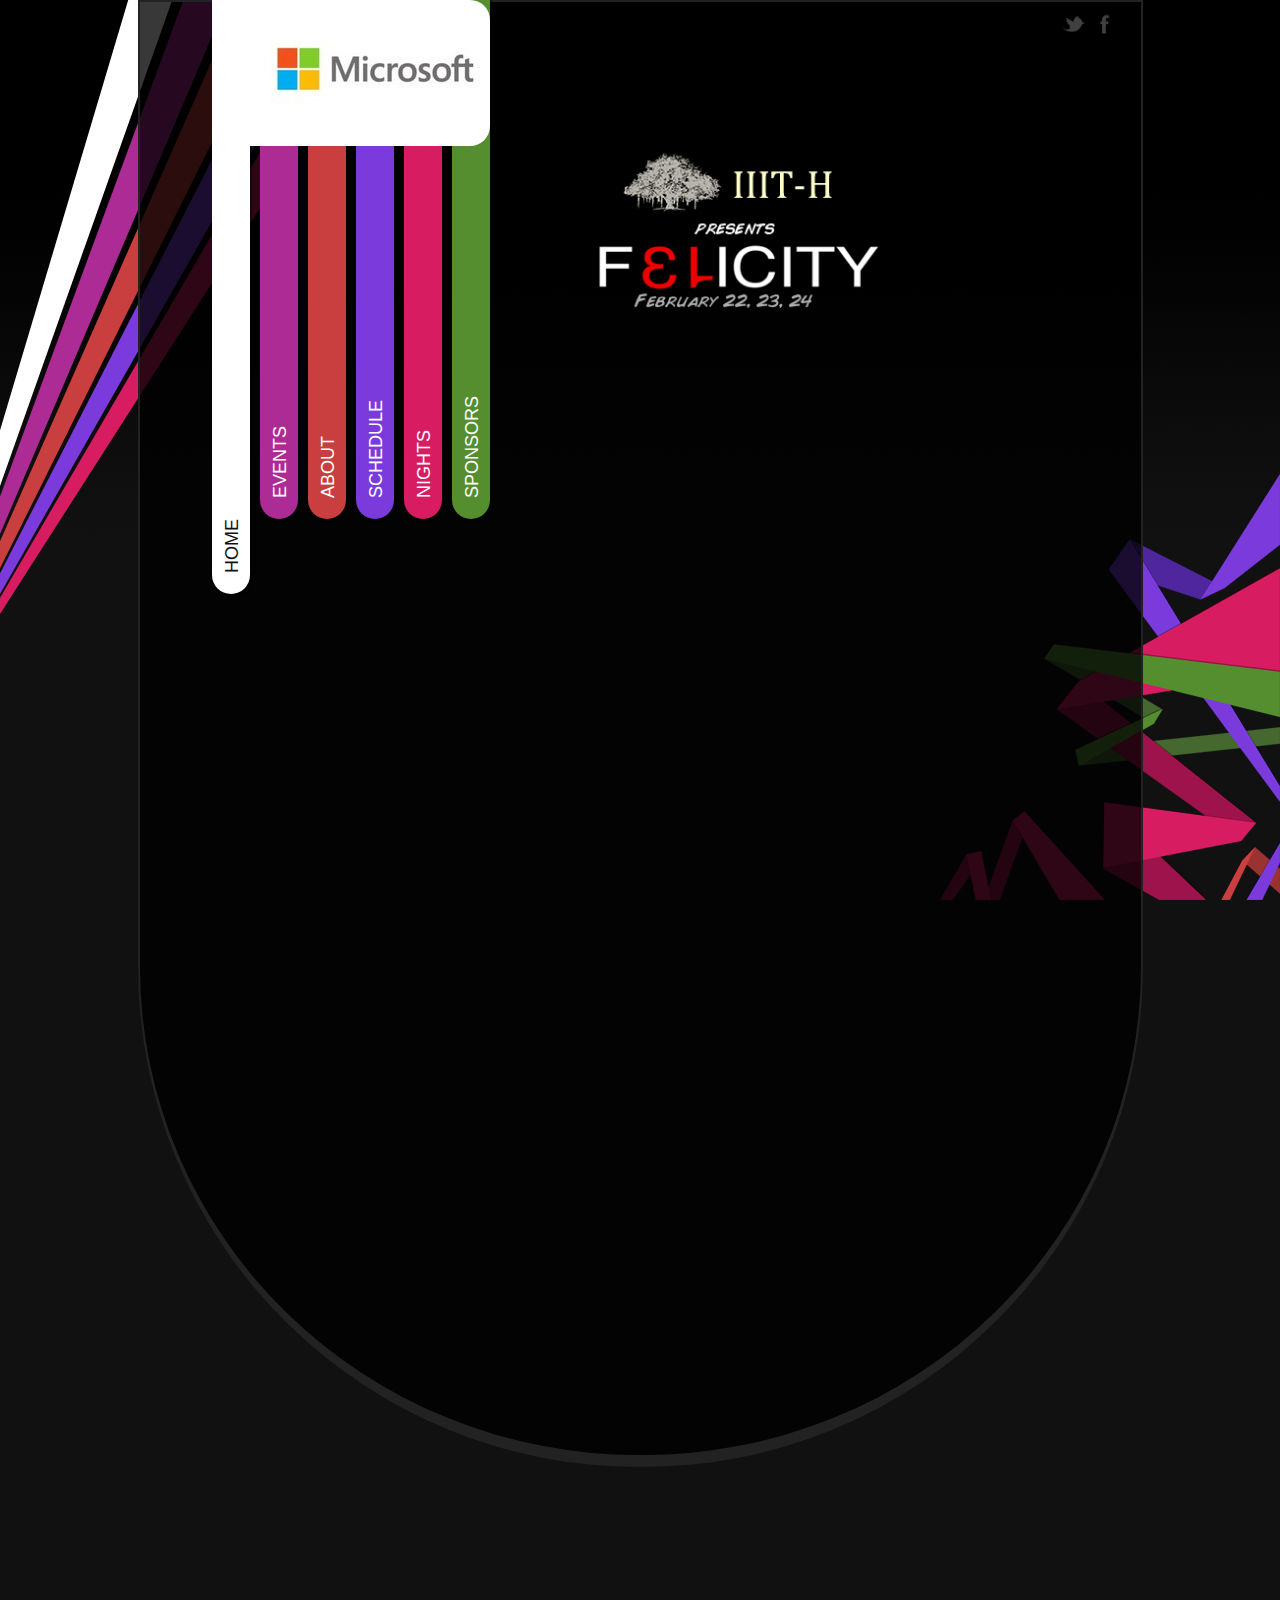
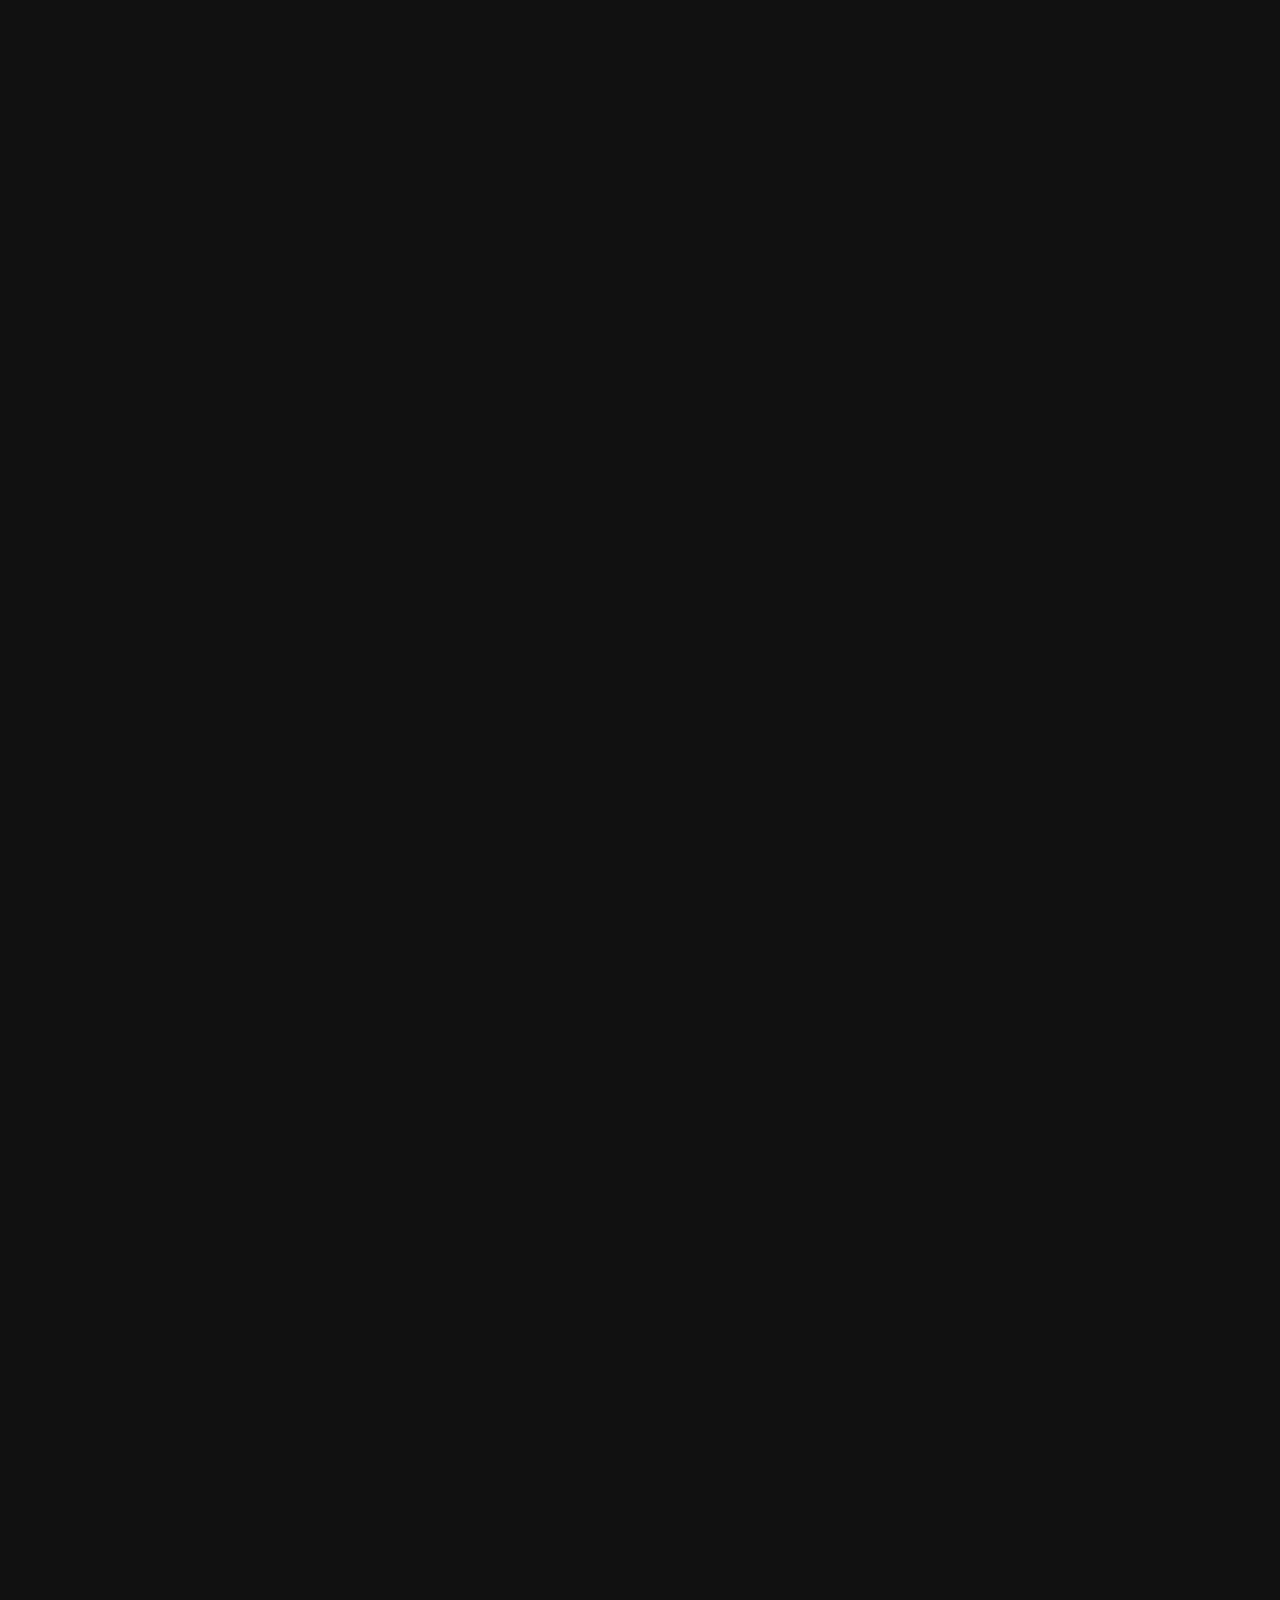
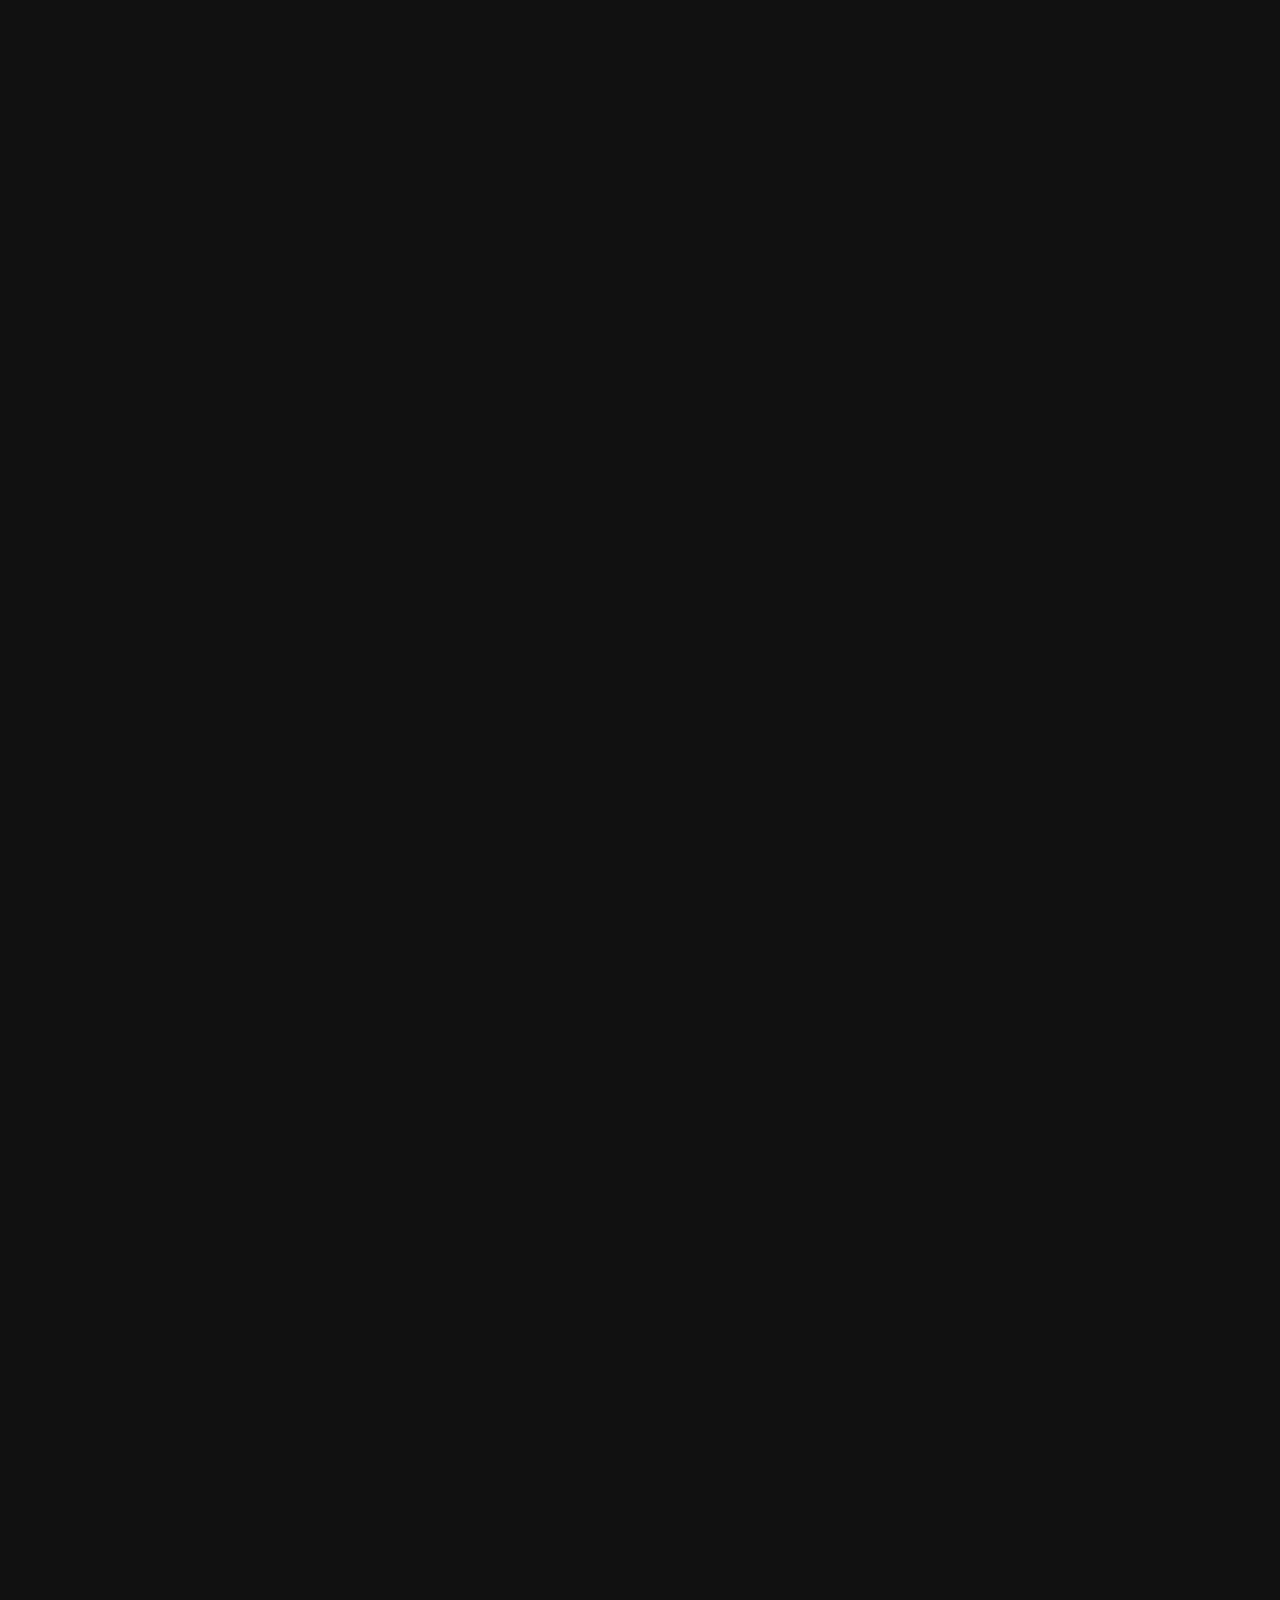
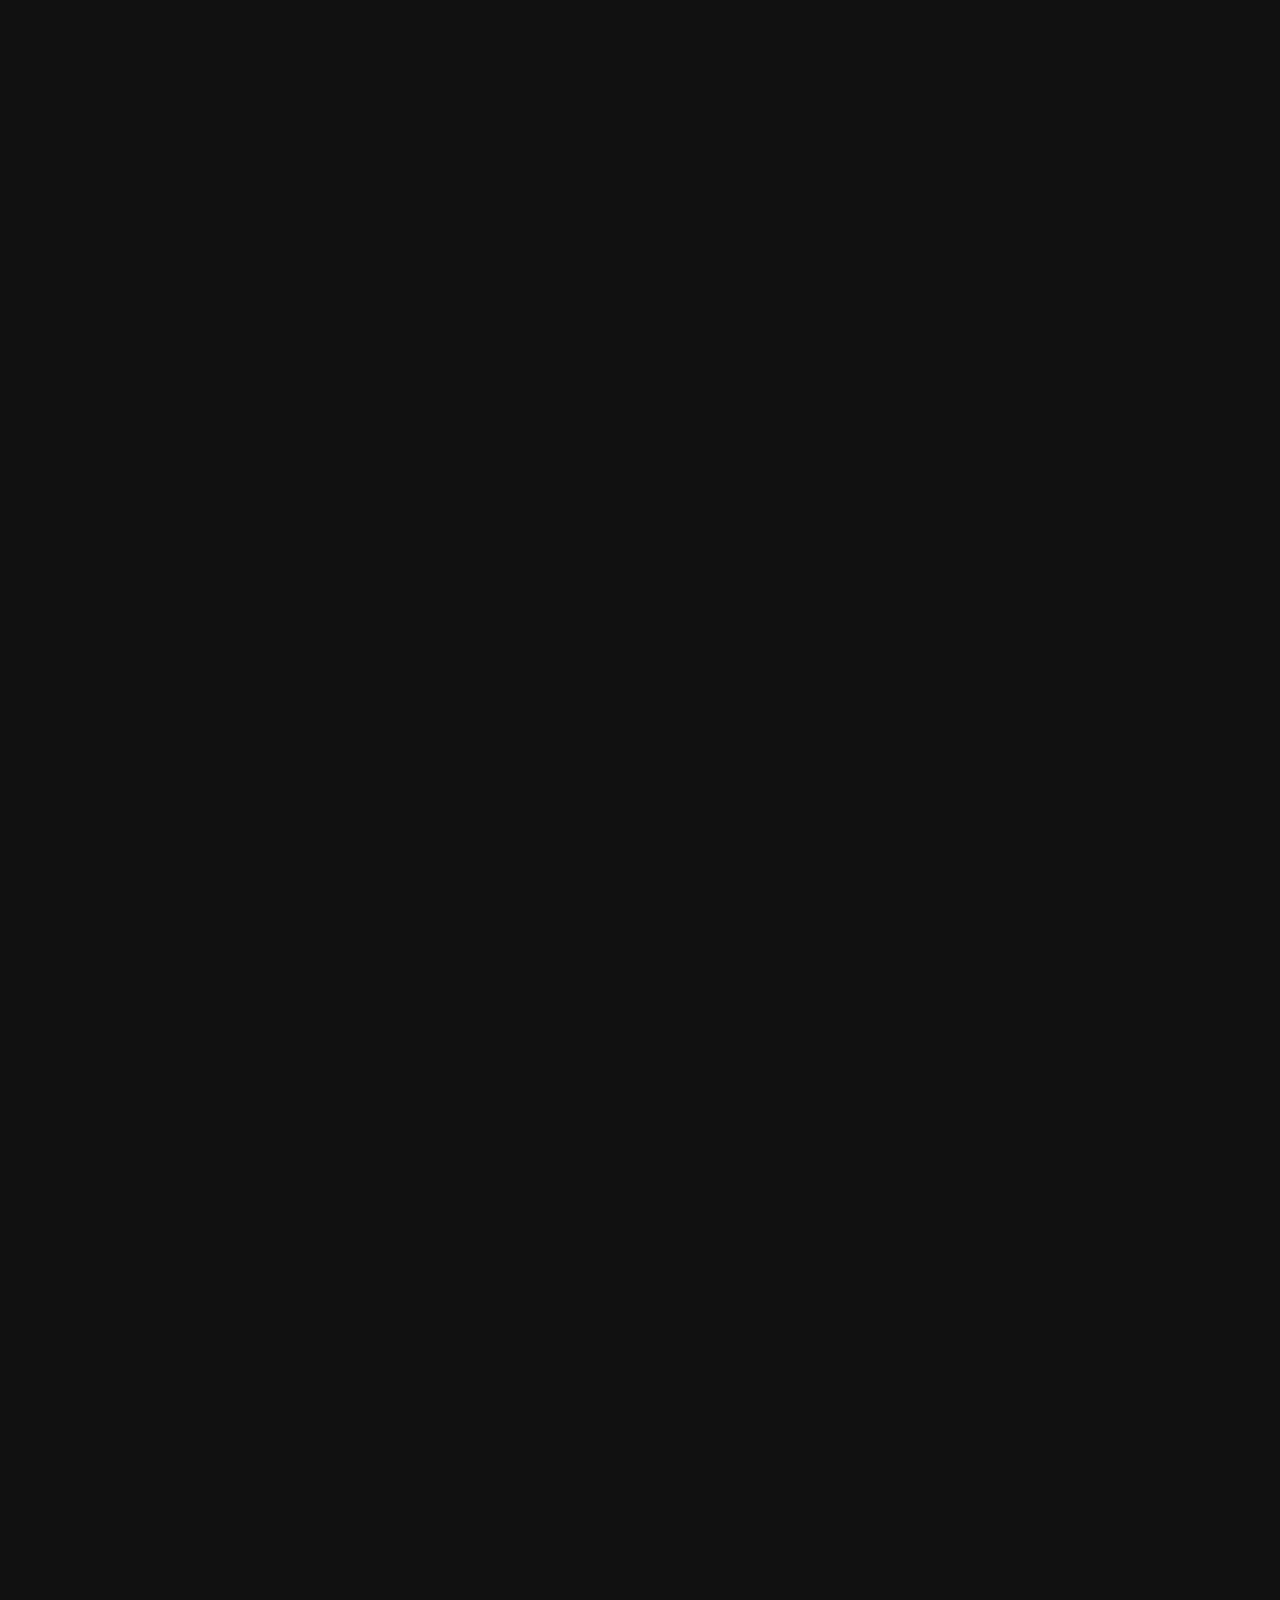
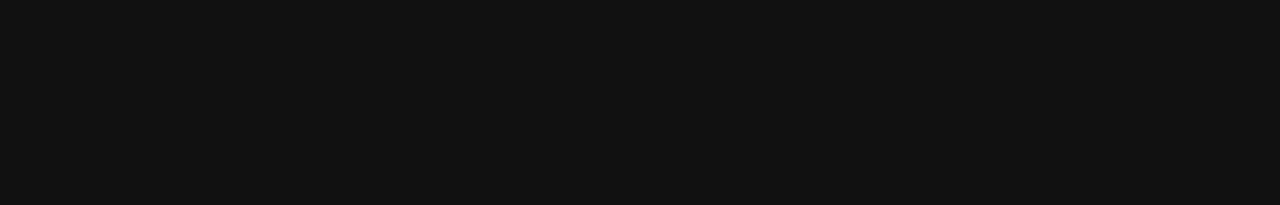
<file: main/index.html>
<!DOCTYPE HTML>
<html class="no-js" xmlns="http://www.w3.org/1999/xhtml" dir="ltr" lang="en-US" >
 <head prefix="og: http://ogp.me/ns# fb: http://ogp.me/ns/fb#" >
  <meta property="og:url"    content="https://felicity.iiit.ac.in/" />
  <meta property="og:image"  content="https://felicity.iiit.ac.in/13/main/images/felicity_Logo.png" />
  <script type="text/javascript" src="js/jquery.min.js"></script>
  <script type="text/javascript" src="js/jquery-ui.min.js"></script>
  <style type='text/css'>
#SPONSORS li u h3 {
font-family:"'Trebuchet MS', arial, sans-serif;"
}
#SPONSORS img {
padding:5px;
}
</style>

<title> Felicity 2k13  </title>
<link rel="stylesheet" type="text/css" href="style/style.css" media="all" />
<link rel="stylesheet" type="text/css" href="style/fb_style.css" media="all" />
<script type="text/javascript" src="js/modernizr.js"></script>
<script>
//alert("This is a secretive development. DONOT share the link until a formal website release");
</script>

<script>
    $(document).ready(function(){

                $("#loader").hide(100);

		$(".item").hide();
                $("div#Logo").css("padding-top","80px");
                $("div#Logo img").css("width","400px");
var question_asked = 0;

	$(".filter li").click(function(){
            if($(this).attr("id") == "all"){
            $("div#Logo").css("padding-top","80px");
            $("div#Logo img").css("width","400px");
            }
            else{
                $("div#Logo").css("padding-top","0px");
                $("div#Logo img").css("width","250px");
            }
		$(".item").show();

        });



        $(".infoHeader").hover(function(){
           var bg = $(this).css("background-image");
	   bg = bg.replace("images_bw/","images/");
           $(this).css("background-image",bg);
        }, function(){

           var bg = $(this).css("background-image");
	   bg = bg.replace("images/","images_bw/");
           $(this).css("background-image",bg);

});

});

</script>
</head>
<body class="BGribbons">
<div id="loader" style="height:100%;width:100%;background-color:black; position:fixed;z-index:100;align-content:center;"><img alt="felicity_logo" src="images/felicity_Logo.png"/><br /><br /><img alt="loading" src="images/loading.gif"/></div>

<div id="fb-root"></div>
<script>(function(d, s, id) {
  var js, fjs = d.getElementsByTagName(s)[0];
  if (d.getElementById(id)) return;
  js = d.createElement(s); js.id = id;
  js.src = "//connect.facebook.net/en_US/all.js#xfbml=1&appId=143418345817318";
  fjs.parentNode.insertBefore(js, fjs);
}(document, 'script', 'facebook-jssdk'));</script>




<div id="overlay"></div>
<div id="lightbulb"></div>
<div id="container" >


	<div id="nav"  class="unit static twoWide threeHigh">


<div>
<iframe style="position:absolute;z-index:10; top:0;left:60px;border-radius:20px;" src='../Misc/sponsors/index.html' height='146' width='272' scrolling='no'></iframe>
</div>

		<ul class="filter">
			<li class="selected" id="all" ><a  href="index.html#" data-filter="BADABING"><span>Home</span></a></li>
			<li id="info"><a href="index.html#"  data-filter=".events"><span>Events</span></a></li>
			<li id="photography"><a href="index.html#"  data-filter=".about"><span>About</span></a></li>
			<li id="illustration"><a href="index.html#"  data-filter=".illustration"><span>Schedule</span></a></li>
			<li id="video"><a href="index.html#"  data-filter=".nights"><span>Nights</span></a></li>
			<li id="SPM" style="background-color:#558e2f"><a href="index.html#" data-filter=".sponsors"><span>Sponsors</span></a></li>
		</ul>

	</div>
	<div class="unit static threeWide" id="social">
		<ul class="social">
			<li id="facebook"><a href="https://www.facebook.com/felicity.iiith" target="_blank"></a></li>
			<li id="twitter"><a href="https://twitter.com/felicity_iiith" target="_blank"></a></li>
		</ul>
	</div>


<!-- Felicty header -->
        <div class="unit static threeWide" id="Logo" style="height: 120px">





                <div class="content" >
                        <div class="column-three last">
                        <!--<center><img style="height:80px;width:300px" src="images/Logo1.png"/> </center> -->
                        <img alt="felicity_logo" src="images/felicity_Logo.png" style="align-content: center;"/>
       <br />

                     <br />

                        </div>
                </div>
        </div>

<!-- Felicity header end -->


<!-- EVENTS START -->

<!-- Individual Class defn start
<div class="unit item oneWide oneHigh info events" id="events">
<h4 class="infoHeader">Threads</h4>
<div class="content cf">
<div class="column-three last">
<h1 class="center">Threads</h1>
</div>
</div>
</div>
-->
<!-- Individual Class defn ends -->


        <div class="unit item oneWide oneHigh events info" id="thread">
        <h4 class="infoHeader" style="background-image:url('images_bw/threads_thumb.jpg');border-radius:90px;">Threads</h4>
                <div class="content cf">
                <div class="column-three last">
                <h1 class="center">Threads</h1>
                </div>
                        <div class="column">
                <span id="threads_image"><img alt="threads" src="images/threads.jpg" /></span>
                        </div>
                        <div class="column-two last" >
                                <h3 id="threads_header">Threads @ Felicity</h3>
                                <p id="threads_tagline" class="tagline">For geeks and humans</p>
                                <p class="bottomSection" id="threads_content">Threads at Felicity is a one stop place to exercise all your programming and puzzle solving skills to test. Sponsored by Microsoft, this is one of the largest events of it's kind in India with 66 participant countries. <br /> Schedule : <br />Optimust : 16th Feb 8:00pm <br />CodeCraft : 17th Feb 2:00pm <br /> Gordian Knot: 20th Feb 8:00pm <br /> Break-in 18th Feb 8:00pm </p>
                        </div>
                        <div class="column">
                        <h4 class="center">Programing</h4>
                        <p class="center">
                                <span class="event_name" onclick="change_frame('threads','codecraft')"> Code Craft </span> <br />
                                <span class="event_name" onclick="change_frame('threads','tle')"> TLE </span><br />
                                <span class="event_name" onclick="change_frame('threads','aichallenge')"> AI Challenge</span><br />


                        </p>
                        </div>
                        <div class="column">
                        <h4 class="center">Puzzles</h4>
                        <p class="center">

                                <span class="event_name" onclick="change_frame('threads','cachein')"> Cache-In </span> <br />
                                <span class="event_name" onclick="change_frame('threads','gordian')"> Gordian-knot </span><br />
                                <span class="event_name" onclick="change_frame('threads','dbug')"> Dbug the Cbug </span><br />
                        </p>
                        </div>
                        <div class="column last">
                        <h4 class="center">Advanced</h4>
                        <p class="center bottomSection">
                                <span class="event_name" onclick="change_frame('threads','seo')"> SEO </span> <br />
                                <span class="event_name" onclick="change_frame('threads','breakin')"> Break-in </span> <br />




                        </p>
                        </div>
                </div>
        </div>






<!-- Pulsation -->

        <div class="unit item oneWide oneHigh events info" id="thread1">
        <h4 class="infoHeader" style="background-image:url('images_bw/pulsation_thumb.jpg');border-radius:90px;" >Pulsation</h4>
                <div class="content cf">
                <div class="column-three last">
                <h1 class="center">Pulsation</h1>
                </div>
                        <div class="column">
                <span id="pulsation_image"><img alt="pulsation" src="images/pulsation.jpg" /></span>
                        </div>
                        <div class="column-two last" >
                                <h3 id="pulsation_header">Pulsation @ Felicity</h3>
                                <p id="pulsation_tagline" class="tagline">Where silicon meets wit</p>
                                <p class="bottomSection" id="pulsation_content">
                                Pulsation is the electronics power house of the festival. With 5 new events, Pulsation'13 promises to be one of the better electronics events around. It has various workshops and competitions to take potential scientists into it's grip. <br />Contact <br /> Rakesh Nr 9885950856<br />
Rakesh reddy baddam 9866963104 <br />

                                <br /><br/><br/></p>
                        </div>
                        <div class="column">
                        <!--<h4 class="center">Workshop</h4>-->
                        <p class="center">
                                <!--span class="event_name" onclick="change_frame('pulsation','uc')"> µC Workshop </span> <br /-->
                                <span class="event_name" onclick="change_frame('pulsation','rs')"> Robo Soccer </span> <br />
                                <span class="event_name" onclick="change_frame('pulsation','eq')"> E-Quiz </span> <br />


                        </p>
                        </div>
                        <div class="column">
                        <p class="center">
                                <span class="event_name" onclick="change_frame('pulsation','es')"> Embedded Showcase </span> <br />
                                <span class="event_name" onclick="change_frame('pulsation','cdc')"> Code-da-Ckt </span> <br />
                                <span class="event_name" onclick="change_frame('pulsation','me')"> Mystr-E </span> <br />
                        </p>
                        </div>
                        <div class="column last">
                        <p class="center bottomSection">
                                <span class="event_name" onclick="change_frame('pulsation','kob')"> King Of Breadboards </span> <br />
                                <span class="event_name" onclick="change_frame('pulsation','rrr')"> Robo Rally Race </span> <br />
                                <span class="event_name" onclick="change_frame('pulsation','mc')"> Maze-Challenge </span> <br />




                        </p>
                        </div>
                </div>
        </div>

<!-- Pulsation end -->
<!-- Kalakshetra -->

        <div class="unit item oneWide oneHigh events info" id="thread2">
        <h4 class="infoHeader" style="background-image:url('images_bw/kala_thumb.jpg')">Kalakshetra</h4>
                <div class="content cf">
                <div class="column-three last">
                <h1 class="center">Kalakshetra</h1>
                </div>
                        <div class="column">
                <span id="kalakshetra_image"><img alt="kala" src="images/kala.jpg" /></span>
                        </div>
                        <div class="column-two last" >
                                <h3 id="kalakshetra_header">Kalakshetra</h3>
                                <p id="kalakshetra_tagline" class="tagline">Paint and more</p>
                                <p class="bottomSection" id="kalakshetra_content">




For the artistically inclined, and those who paint the world in their own colors, Kalakshetra is the place to be. Dabbling in paints and paper and expressing your creativity in this popular set of events is an experience one does not miss in Felicity.


                                <br /><br/><br/></p>
                        </div>
                        <div class="column">
                        <!--<h4 class="center">Workshop</h4>-->
                        <p class="center">
                                <span class="event_name" onclick="change_frame('kalakshetra','facade')"> Facade </span> <br />
                                <span class="event_name" onclick="change_frame('kalakshetra','graffiti')"> Graffiti </span> <br />


                        </p>
                        </div>
                        <div class="column">
                        <p class="center">
                                <span class="event_name" onclick="change_frame('kalakshetra','pd')"> Paper Dressing </span> <br />
                        </p>
                        </div>
                        <div class="column last">
                        <p class="center bottomSection">
                                <span class="event_name" onclick="change_frame('kalakshetra','rangoli')"> Rangoli </span> <br />




                        </p>
                        </div>
                </div>
        </div>


<!-- Kalakshetra end -->

<!-- Cultural -->

        <div class="unit item oneWide oneHigh events info" id="thread3">
        <h4 class="infoHeader oneHigh" style="background-image:url('images_bw/cult_thumb.jpg')">Cultural Colosseum</h4>
                <div class="content cf">
                <div class="column-three last">
                <h1 class="center">Cultural Colosseum</h1>
                </div>
                        <div class="column">
                <span id="culturals_image"><img alt="inaugral" src="images/inaugral.jpg" /></span>
                        </div>
                        <div class="column-two last" >
                                <h3 id="culturals_header">Cultural Colosseum</h3>
                                <p id="culturals_tagline" class="tagline">Dance, Music</p>
                                <p class="bottomSection" id="culturals_content">

Music and dance are the backbone of any cultural event. Felicity’s draw lies in its immensely popular nights of song and dance, as well as the must-watch competitions are as follows.



                                <br /><br/><br/></p>
                        </div>
                        <div class="column">
                        <!--<h4 class="center">Workshop</h4>-->
                        <p class="center">
                                <span class="event_name" onclick="change_frame('culturals','rots')"> Riders of the storm </span> <br />
                                <span class="event_name" onclick="change_frame('culturals','stomp')"> Stomp the yard </span> <br />


                        </p>
                        </div>
                        <div class="column">
                        <p class="center">
                                <span class="event_name" onclick="change_frame('culturals','antakshari')"> Antakshari </span> <br />
                        </p>
                        </div>
                        <div class="column last">
                        <p class="center bottomSection">
                                <span class="event_name" onclick="change_frame('culturals','euphonica')"> Euphonica </span> <br />




                        </p>
                        </div>
                </div>
        </div>

<!-- cultural end -->

        <div class="unit item oneWide oneHigh events info" id="thread4">
        <h4 class="infoHeader" style="background-image:url('images_bw/zombie_thumb.jpg')">Gaming</h4>
                <div class="content cf">
                <div class="column-three last">
                <h1 class="center">ZombieZone</h1>
                </div>
                        <div class="column">
                <span id="ZombieZone_image"><img alt="zombie" src="images/zombie.JPG" /></span>
                        </div>
                        <div class="column-two last" >
                                <h3 id="ZombieZone_header">Zombie Zone</h3>
                                <p id="ZombieZone_tagline" class="tagline">Gaming for life.</p>
                                <p class="bottomSection" id="kalakshetra_content1">

Do you regularly feel your adrenaline wasting away? Can you spend hours in front of a computer playing games without a single thought of food or drink? If that’s a yes, then Zombie Zone’s the place to be for all you maniac gamers out there! Needless to say, the best of the best have risen and fallen on this battleground. Games like <span class="event_name">FIFA, DotA, Counter Strike, Need For Speed, AOE</span> are a part of the competition with exciting goodies to compete for. So if you’re up for the challenge, come check it out! Registration on-site on 22, 23, 24 February 2013.

                                <br /><br/><br/></p>
                        </div>
                </div>
        </div>


        <div class="unit item oneWide oneHigh events info" id="thread5">
        <h4 class="infoHeader" style="background-image:url('images_bw/lit_thumb.jpg')">Literary</h4>
                <div class="content cf">
                <div class="column-three last">
                <h1 class="center">Literary Cafe</h1>
                </div>
                        <div class="column">
                <span id="ZombieZone_image2"><img alt="literary" src="images/literary.jpg" /></span>
                        </div>
                        <div class="column-two last" >
                                <h3 id="ZombieZone_header1">Literary Cafe</h3>
                                <p id="ZombieZone_tagline1" class="tagline">Words are words</p>
                                <p class="bottomSection" id="kalakshetra_content2">
<h3>Parley(GD) Saturday</h3>
<p>
What did you feel when you saw Afzal's softer side? Do you really think it took a real shock for Indian feminists to rise? Did you feel like making your vote count when you saw Modi or Rahul speak? During your college days, did you ever feel like raising your voice on the polarized Indian education system? Here's your chance, as Felicity presents 'Parley', to speak up your thoughts and opinions.
</p>

<h3>Spin the yarn(Sunday)</h3>
<p>Be ready to spin stories out of a few given hints and Set loose your untamed imagination and come up with spontaneous and hilarious twists to any plot given to you.</p>


<h3>30 Second Window</h3>
<p>Get your video recording gadgets, your camera, your IPad or even a phone, shoot an advertisement and sell us things ranging from a crumbled paper to the whole DLF building.
Reach IIIT-H this saturday and show us If you can sell.

Products to be sold will be revealed onsite.


Registrations of all the events will be onsite.
</p>
                        </div>
                </div>
        </div>



        <div class="unit item oneWide oneHigh events info" id="thread6">
        <h4 class="infoHeader oneHigh" style="background-image:url('images_bw/paper_thumb.jpg')">Paper Presentation</h4>
                <div class="content cf">
                <div class="column-three last">
                <h1 class="center">Paper Presentation</h1>
                </div>
                        <div class="column">
                <span id="paperppt_image"><img alt="literary" src="images/literary.jpg" /></span>
                        </div>
                        <div class="column-two last" >
                                <h3 id="paperppt_header">Paper Presentation</h3>
                                <p id="paperppt_tagline" class="tagline">Ideas, for the better</p>
                                <p class="bottomSection" id="paperppt_content">
 Felicity is not just about pomp and show – it is in fact a showcase of any talent that you might possess. While other events bring out your creative and smarter side, ‘Paper presentation’ will strike your scholarly nerves as many minds would meet together to present their ideas and advancements in technology. There are no bounds of the topics you choose to present. So if you think you have done something strikingly scholarly, come to Felicity and let the world know !!

                                <br /></p>
                        </div>
                </div>
        </div>




        <div class="unit item oneWide oneHigh events info" id="thread7">
        <h4 class="infoHeader" style="background-image:url('images_bw/civil_thumb.jpg')">CIVIKA</h4>
                <div class="content cf">
                <div class="column-three last">
                <h1 class="center">Civika</h1>
                </div>
                        <div class="column">
                <span id="civil_image"><img alt="literary" src="images/literary.jpg" /></span>
                        </div>
                        <div class="column-two last" >
                                <h3 id="civil_header">Civika</h3>
                                <p id="civil_tagline" class="tagline">Rome was not built in a day. So, what?</p>
                                <p class="bottomSection" id="civil_content">
This is the event for engineers to live up to their name by imagining and creating solutions for the real world.

Creativity, innovation, and aesthetics are lauded in this event where pariticpants have to build a model for a given problem in 3 hours.

An excellent opportunity to showcase your talent and even shape your imagination into reality.

Participants are provided with material and a problem to let their imagination run, and their models are judged by strength and feasibility, as well as look and feel.

The constraints in this competition are the time limit as well as the constraint on material provided, requiring unusual thinking and clever utilization of resources.
                                </p>
                                <span class="event_name" onclick="change_frame('civil','match')"> Matchitecture </span> &nbsp;&nbsp;&nbsp;&nbsp;
                                <span class="event_name" onclick="change_frame('civil','bridge')"> Bridge the gap</span> &nbsp;&nbsp;&nbsp;&nbsp;
                        </div>
                </div>
        </div>



        <div class="unit item oneWide oneHigh events info" id="thread8">
        <h4 class="infoHeader" id="futsal" style="background-image:url('images_bw/futsal_thumb.jpg')">Futsal </h4>
                <div class="content cf">
                <div class="column-three last">
                <h1 class="center">Futsal</h1>
                </div>
                        <div class="column">
                <span id="futsal_image"><img alt="futsal" src="images/futsal.jpg" /></span>
                        </div>
                        <div class="column-two last" >
                                <h3 id="futsal_header">Futsal</h3>
                                <p id="futsal_tagline" class="tagline"></p>
                                <p class="bottomSection" id="futsal_content">

Easily the most popular sports event in Felicity, this spin on football is action-packed and an entirely new experience. It is a three day mega event for footballs lovers everywhere giving them a chance to prove their mettle in the toughest event yet.
<br /> 
                                <br /><br/><br/></p>
                        </div>
                </div>
        </div>




        <div class="unit item oneWide oneHigh events info" id="thread9">
        <h4 class="infoHeader" style="background-image:url('images_bw/advt_thumb.jpg')">Adventure</h4>
                <div class="content cf">
                <div class="column-three last">
                <h1 class="center">Adventure Sports</h1>
                </div>
                <span id="ZombieZone_image3"><img alt="advt" src="images/advt.jpg" /></span>


                                <br />
                                <br />
                                <br />
Felicity will be hosting Skateboarding Workshop and rappelling. We aim at getting you all geared up for those height with rapelling and slam some of those floors with your skateboard skills. Organized in association with GHAC. Registration onsite, 22, 23, 24 February.
                                <br />
                                <br />
                                <br />
                                <br />
                                <br />
                                <br />

                </div>
        </div>


<!-- EVENTS END -->

	<div class="unit item oneWide oneHigh info about" id="felicity">
		<h4 class="infoHeader" style="background-image:url('images/fel_thumb.jpg')">Felicity</h4>
		<div class="content cf">
			<div class="column-three last">
			<h1>What's Felicity?</h1>
			<p class="tagline">22,23,24 February'13.</p>
			</div>
			<div class="column-three">
                        <img alt="rangoli" src="images/fel_rangoli.jpg"/>
				<p> International Institute of Information Technology, Hyderabad is delighted to announce the 12th edition of our annual techno-cultural fest, "Felicity 2013" to be held in February, 22nd-24th.
This year we hope to awaken the inner child through a language truly remarkable in its simplicity, which is easy to understand and knows no bounds in expression, a universal language with fans in every age-group. This language - “Animatia” - will be used to create a pseudo-reality where people can enjoy three days of unadulterated fun and freedom. </p>
			</div>
			<div class="column last">
			</div>

		</div>
	</div>



	<div class="unit item oneWide oneHigh info about" id="contact">
		<h4 class="infoHeader" style="background-image:url('images/contact_thumb.jpg')">Contact</h4>
		<div class="content cf">
			<div class="column-three last">
			<h1>Contact us</h1>
			<p class="tagline">We'll be glad to hear from you.</p>
			</div>
			<div class="column-two">
                                <ul>
                                    <li> Prasanth Garapati : +91 93 97 97 97 49 </li>
                                    <li> Nishith Maheshwari : +91 77 99 08 77 31 </li>
                                    <li> SP Mohanty : +91 81 42 09 26 36 </li>
                                </ul>

			</div>
			<div class="column last">
			</div>

		</div>
	</div>


	<div class="unit item oneWide oneHigh  nights isotope-item" id="nights_inaugral">
                <img alt="ankita" class="backdrop" src="images/ankita.jpg"  />
		<h4 class="infoHeader"  >Inaugrals</h4>

		<div class="content cf">
			<div class="column-three last">
			</div>
			<div class="column-two">
                        <br /><br/><br />
				<p>
 <img alt="inaug" src="images/inaug.jpg" />
A show of college talent in the opening night of the fest to kick off the 3-day celebrations. A must-watch for everyone who attends Felicity.
<br /><br /> Date: 22 February 2013.
                                </p>
                                <p>
                                </p>



			</div>

		</div>
	</div>


<!-- Sponsors -->
<!--unit item oneWide oneHigh  nights isotope-item

unit item oneWide oneHigh events info
 -->

        <div class="unit item oneWide oneHigh sponsors about info isotope-item" >
        <h4 class="infoHeader">Sponsors</h4>
                <div class="content cf" style="padding-left:40px;width:720px;">
                <div class="column-three last">
                <h1>Sponsors 2013</h1>
                <p class="tagline" >We value our sponsors as much as we value our fest.</p>
<br /><br />
<ul id="SPONSORS">
<li class='spons'>Threads  &nbsp;&nbsp; Title &nbsp;&nbsp;  Sponsor</li>
<li>
<a href="http://www.microsoft.com/en-in/default.aspx"><img alt="microsoft" height="80px" src="images/sponsors/Microsoft.png"/></a>
<br/>
<br/>
<br/>
</li>
<li class='spons'>Pulsation &nbsp;&nbsp; Title &nbsp;&nbsp;  Sponsor</li>
<li>
<a href="http://www.qualcomm.co.in/"><img alt="qualcomm" src="images/sponsors/Qualcomm.PNG"/></a>
<br/>
<br/>
<br/>
</li>
<!--<li>
<li class='spons'>Threads Associate Sponsor </li>
<img src="images/sponsors/CA.png" />
<br/>
</li>-->
<li class='spons'>Rock&nbsp;&nbsp; Night&nbsp;&nbsp; Sponsor</li>
<li>
<a href="http://www.sbhyd.com/"><img alt="sbh" width="200px" src="../Misc/sponsors/images/c_sbh.jpg"/></a>
<br/>
<br/>
<br/>
</li>
<li class='spons'>Civika&nbsp;&nbsp; Title&nbsp;&nbsp; Sponsor</li>
<li>
<a href="http://www.ivrcl.com/"><img alt='image' src="images/sponsors/IVRCL_Master_Logo_High_-_5_mb2.jpg" height="100px"/></a>
<br/>
<br/>
<br/>
</li>
<li class='spons'>Literary Sponsor</li>
<li>
<img alt='image' src="../Misc/sponsors/images/e_active.jpg" width="150"/>
</li>
<li class='spons'>Threads(EVENT)&nbsp;&nbsp; Sponsors</li>
<li>
<a href="http://www.progress.com/en/index.html"><img alt='image' src="../Misc/sponsors/images/f_progress.jpg" width="150"/></a>
<a href="https://www.capitaliq.com/home.aspx"><img alt='image' src="../Misc/sponsors/images/g_capitaliq.jpg" width="150"/></a>
<a href="http://www.ibm.com/in/en/"><img alt='image' src="../Misc/sponsors/images/h_ibm.jpg" width="150"/></a>
</li>
<li class='spons'>Event&nbsp;&nbsp; Banking&nbsp;&nbsp; Partner</li>
<li>
<img alt='image' src="../Misc/sponsors/images/w_ab.jpg" width="150"/>
</li>
<li class='spons'>Food&nbsp;&nbsp; Partner</li>
<li>
<a href="http://www.countryoven.in/"><img alt='image' src="../Misc/sponsors/images/k_countryoven.jpg" width="150"/></a>
<h4>dessert partner</h4>
<img alt='image' src="../Misc/sponsors/images/l_hazzel.jpg" width="150"/>
</li>
<li class='spons'>Adventure Partner</li>
<li>
<img alt='image' src="../Misc/sponsors/images/u_ghac.jpg" width="150"/>

</li>
<li class='spons'>Hospitality&nbsp;&nbsp; Partner</li>
<li>
<img src="images/sponsors/aditya.jpg" width="150" alt="aditya.jpg">
</li>
<li class='spons'>Social&nbsp;&nbsp; Initative&nbsp;&nbsp; Partner</li>
<li>
<a href="http://makeadiff.in/"><img alt='image' src="../Misc/sponsors/images/m_mad.jpg" width="150"/></a>
</li>
<li class='spons'>Online&nbsp;&nbsp; Recharge&nbsp;&nbsp; Partner</li>
<li>
<img alt='image' src="../Misc/sponsors/images/n_freecharge.jpg" width="150"/>
</li>

<li class='spons'>Media&nbsp;&nbsp; Partners</li>
<li>
<img alt='image' src="../Misc/sponsors/images/p_ennadu.jpg" width="150"/>
<img alt='image' src="../Misc/sponsors/images/q_ETV.jpg" width="150"/>
<img alt='image' src="../Misc/sponsors/images/s_jam.jpg" width="150"/>
</li>
<li class='spons'>EVENT SPONSORS</li>
<li>
<img alt='image' src="../Misc/sponsors/images/v_servo.jpg" width="150"/>
</li>
<li class='spons'>Online Promotion&nbsp;&nbsp; Partners</li>
<li>
<img alt='image' src="images/sponsors/Tagmuse.jpg" width="150"/>
</li>
<li class='spons'>T Shirt&nbsp;&nbsp; Partner</li>
<li>
<img alt='image' src="images/sponsors/estyle.jpg" width="150"/>
</li>
</ul>


<br /><br />
                To sponsor Felicity contact us asap!<br />
                </div></div>
        </div>

        <div class="unit item oneWide oneHigh sponsors info about" id="typography">
        <h4 class="infoHeader">Prev-Sponsors</h4>
                <div class="content cf">
                <div class="column-three last">
                <h1>Past Sponsors</h1>
                <p class="tagline">We value our sponsors as much as we value our fest.</p>
                <div class="sponsor"><img alt='image' class="sponsor" src="images/ps.jpg"/></div>
<br /><br />
                </div></div>
        </div>


<!-- End Spons -->




	<div class="unit item oneWide oneHigh  nights isotope-item" id="nights_inaugral1">
                <img alt='image' class="backdrop" src="images/pro_thumb.jpg"  />
		<h4 class="infoHeader"  >Rock Night</h4>

		<div class="content cf">
			<div class="column-three last">
			</div>
			<div class="column-two">
                        <br /><br/><br />
				<p>
 <img alt='image' src="images/rock.jpg" />

                                </p>
                                <p>
A last day event to end on a high note. Be there and experience music in the form it should be in.
<br /> Visiting band : Scribe Core. Visit Schedule tab for more.<br />
<br /><br /> Date : 23 February 2013
                                </p>



			</div>

		</div>
	</div>







	<div class="unit item oneWide oneHigh  illustration isotope-item" id="nights_rock">
                <img alt='image' class="backdrop" src="images/detailed.jpg"  />
		<h4 class="infoHeader"  >Detailed Schedule</h4>

		<div class="content cf">
			<div class="column-three last">
			</div>
			<div class="column-two">
			</div>
		</div>
	</div>



	<div class="unit item oneWide oneHigh  nights isotope-item" id="nights_rock1">
                <img alt='image' class="backdrop" src="images/comedy_thumb.jpg"  />
		<h4 class="infoHeader"  >Hasya Kavi</h4>

		<div class="content cf">
			<div class="column-three last">
			</div>
			<div class="column-two">
                        <br /><br/><br />
				<p>
 <img alt='image' src="images/comedy.jpg" />
Humour is always a great crowd-puller—and the most popular form of pulling out those laughs is live stand-up comedy. One of the best fest nights attended by one and all for an evening of mirth.
<br />
Visiting Comedian : Nitin Gupta (A.k.a Rivaldo) Visit "schedule" tab for more details. <br/>
Date : 23 February 2013
                                </p>
                                <p>
                                </p>



			</div>

		</div>
	</div>



	<div class="unit item oneWide oneHigh  nights isotope-item" id="nights_rock2">
                <img alt='image' class="backdrop" src="images/rock_thumb.jpg"  />
		<h4 class="infoHeader"  >Pro Night</h4>

		<div class="content cf">
			<div class="column-three last">
			</div>
			<div class="column-two">
                        <br /><br/><br />
				<p>
 <img alt='image' src="images/pro.jpg" />
The biggest crowd-puller, where famous bands bring with them a night of rock,revelry and rage. Listeners lose themselves in the mind-blowing music which can compete with concerts anywhere.
<br /> Visiting Band : Paradigm Shift. Visit "schedule" tab for more details. <br /> Date : 24 February 2013

                                </p>
                                <p>
                                </p>



			</div>

		</div>
	</div>


	<div class="unit item oneWide oneHigh  nights isotope-item" id="nights_rock3">
                <img alt='image' class="backdrop" src="images/mnm_thumb.jpg"  />
		<h4 class="infoHeader"  >Talent Showcase</h4>

		<div class="content cf">
			<div class="column-three last">
			</div>
			<div class="column-two">
                        <br /><br/><br />
				<p>
 <img alt='image' src="images/mnm.jpg" />
 Talent showcase is one of the most eagerly awaited and excitable event where the bar for talent is higher than ever before. Scores of boys and girls will be ready to go all out to get these coveted titles.
<br />  <br /> Date : 24 February 2013

                                </p>
                                <p>
                                </p>



			</div>

		</div>
	</div>




	<div class="unit item oneWide oneHigh illustration isotope-item" id="talk1">
		<h4 class="infoHeader"  >Sanjay Jaju</h4>

		<div class="content cf">
			<div class="column-three last">
			</div>
			<div class="column-two">
                        <br /><br/><br />
				<p>
 <img alt='image' src="images/Sanjay-Jaju.jpg" />
<br />
<h1> Sanjay Jaju </h1>
<p>Sanjay Jaju, IAS, Secretary-Information Technology and Communications Department. Government of Andhra Pradesh</p>

<br /><br /> <p>Date: 22 February 2013, Inaugral Talk.
                                </p>
                                <p>
                                </p>



			</div>

		</div>
	</div>




	<div class="unit item oneWide oneHigh illustration isotope-item" id="talk2">
                <img alt='image' class="backdrop" src="images/jp-loksatta.jpg"  />
		<h4 class="infoHeader"  >Jayaprakash Narayan</h4>

		<div class="content cf">
			<div class="column-three last">
			</div>
			<div class="column-two">
                        <br /><br/><br />
				<p>
 <img alt='image' src="images/jp.jpg" />
<br />
Nagabhairava Jayaprakash Narayan, known as JP, is an Indian politician, political reformer and columnist. He is the founder and the President of Lok Satta Party, and currently a Member of the Legislative Assembly from Kukatpally constituency in Andhra Pradesh in south-east India. He is also a former Indian public administrator. He is well known for his role in bringing electoral reforms and the Right to Information (RTI) act.
<br />
Second day talk

<br /><br /> Date: 23 February 2013, 10 a.m
                                </p>
                                <p>
                                </p>



			</div>

		</div>
	</div>


	<div class="unit item oneWide oneHigh illustration isotope-item" id="talk3">
                <img alt='image' class="backdrop" src="images/mki.jpeg"  />
		<h4 class="infoHeader"  >Mohan Krishna Indraganti</h4>

		<div class="content cf">
			<div class="column-three last">
			</div>
			<div class="column-two">
                        <br /><br/><br />
				<p>
 <img alt='image' src="images/mki2.jpg" />
<br />
This is an interactive session with  Hari Mohan Paruvu and  Mohan Krishna Indraganti (In picture). <br />
MK Indraganti is a qualified Telugu film director, and Hari Mohan Paruvu a distinguished author.

<br /><br /> Date: 24 February 2013, 10 a.m
                                </p>
                                <p>
                                </p>



			</div>

		</div>
	</div>




	<div class="unit item oneWide oneHigh illustration isotope-item" id="talk4">
                <img alt='image' class="backdrop" src="images/scribe_icon.jpg"  />
		<h4 class="infoHeader"  >Scribe</h4>

		<div class="content cf">
			<div class="column-three last">
			</div>
			<div class="column-two">
                        <br /><br/><br />
				<p>
 <img alt='image' src="images/scribe.jpg" />
<br />

<br /><br /> Date: 23 February 2013, 7p.m
                                </p>
                                <p>
                                </p>



			</div>

		</div>
	</div>



	<div class="unit item oneWide oneHigh illustration isotope-item" id="talk5">
                <img alt='image' class="backdrop" src="images/paradigm_icon.jpg"  />
		<h4 class="infoHeader"  >Paradigm Shift</h4>

		<div class="content cf">
			<div class="column-three last">
			</div>
			<div class="column-two">
                        <br /><br/><br />
				<p>
<br />


<iframe width="560" height="315" src="https://www.youtube.com/embed/Il6HKtFatpA" frameborder="0" allowfullscreen></iframe>
Rock band performing on
<br /><br /> Date: 24 February 2013, 7p.m
                                </p>
                                <p>
                                </p>



			</div>

		</div>
	</div>





	<div class="unit item oneWide oneHigh illustration isotope-item" id="talk6">
                <img alt='image' class="backdrop" src="images/comedy_thumb.jpg"  />
		<h4 class="infoHeader"  >Nitin Gupta</h4>

		<div class="content cf">
			<div class="column-three last">
			</div>
			<div class="column-two">
                        <br /><br/><br />
				<p>
<br />
Nitin Gupta (a.k.a Rivaldo)
<iframe width="560" height="315" src="https://www.youtube.com/embed/HIudxeqFuz8" frameborder="0" allowfullscreen></iframe>
<br /><br /> Date: 22 February 2013, 7p.m
                                </p>
                                <p>
                                </p>



			</div>

		</div>
	</div>

























</div>


	<script type="text/javascript" src="js/jquery.mousewheel.js"></script>
	<script type="text/javascript" src="js/jquery.isotope.min.js"></script>
	<script type="text/javascript" src="js/jquery.easing.min.js"></script>
	<script type="text/javascript" src="js/jquery.scrollTo-1.4.2-min.js"></script>
	<script type="text/javascript" src="js/jquery.waitforimages.js"></script>
	<script type="text/javascript" src="js/jquery.tubeplayer.min.js"></script>
	<script type="text/javascript" src="js/bigfat.js"></script>
	<script type="text/javascript" src="js/switcher.js"></script>





<div class="hidden">
<span class="bottomSection hidden" id="codecraft_content"> CodeCraft is an online algorithmic programming contest on the lines of ACM ICPC. The questions are set by Microsoft, ACM ICPC World Finalists and other qualified programmers from IIIT-Hyderabad.
This is one of the biggest and most challenging events at Felicity.</span>
                                <span class="hidden" id="codecraft_header"> Code Craft </span>
                                <span class="hidden" id="codecraft_tagline"> Code Craft </span>
                                <span class="hidden" id="codecraft_image"> <img alt='image' src="images/codecraft.jpg" /> </span>
                                <span class="event_name"> Optimust </span>
                                <span class="bottomSection" id="tle_content"> Optimust, formerly Time-Limit-Exceeded (TLE) is a fast paced programming contest, with a variety of constraints. To win you need to be fast and optimum!</span>
                                <span class="hidden" id="tle_header"> Optimust </span>
                                <span class="hidden" id="tle_tagline"> Previously TLE </span>
                                <span class="hidden" id="tle_image"> <img alt='image' src="images/tle.jpg" /> </span>

                                <span class="event_name"> Gordian-Knot </span>
                                <span class="bottomSection" id="gordian_content"> An online mathematics based competition. </span>
                                <span class="hidden" id="gordian_header"> Gordian Knot </span>
                                <span class="hidden" id="gordian_tagline"> An online mathematics based competition.</span>
                                <span class="hidden" id="gordian_image"> <img alt='image' src="images/gordian.jpg" /> </span>

                                <span class="event_name"> Cache-In </span>
                                <span class="bottomSection hidden" id="cachein_content">Cache in is an exciting fun filled sequence of questions, ranging from general knowledge to presence of mind. Use your knowledge, be on the look out and win some easy prizes!
But, beware, the route is not so easy after-all! </span>
                                <span class="hidden" id="cachein_header"> Cache-In</span>
                                <span class="hidden" id="cachein_tagline"> Beat That!</span>
                                <span class="hidden" id="cachein_image"> <img alt='image' src="images/cachein.jpg" /> </span>



                                <span class="event_name"> Search Engine Optimization </span>
                                <span class="bottomSection hidden" id="seo_content">
SEO is all about getting your web pages ranked high in search engines. Ever wondered, how does a search engine rank pages in search results? It turns out, ranking can be enhanced using Search Engine Optimization
                                 </span>
                                <span class="hidden" id="seo_header"> Seo</span>
                                <span class="hidden" id="seo_tagline"> Search Engine Optimization</span>
                                <span class="hidden" id="seo_image"> <img alt='image' src="images/seo.jpg" /> </span>


                                <span class="event_name"> AI Challenge </span>
                                <span class="bottomSection hidden" id="aichallenge_content">
                                An online programming competition that expects participants to write artificially intelligent code.
                                </span>
                                <span class="hidden" id="aichallenge_header"> AI Challenge</span>
                                <span class="hidden" id="aichallenge_tagline"> Beat the machine</span>
                                <span class="hidden" id="aichallenge_image"> <img alt='image' src="images/aichallenge.jpg" /> </span>


                                <span class="event_name"> Hack-in </span>
                                <span class="bottomSection hidden" id="breakin_content">
                                An online hacking competition that focuses on taming existing technology to achieve certain tasks.
                                </span>
                                <span class="hidden" id="breakin_header"> Hack-in</span>
                                <span class="hidden" id="breakin_tagline"> Break in if you can</span>
                                <span class="hidden" id="breakin_image"> <img alt='image' src="images/breakin.jpg" /> </span>


                                <span class="event_name"> Debug-the-Cbug </span>
                                <span class="bottomSection hidden" id="dbug_content">
An onsite event to find bugs in programs. <br /><br />
                                </span>
                                <span class="hidden" id="dbug_header"> Debug the C-bug</span>
                                <span class="hidden" id="dbug_tagline"> Programming on Paper</span>
                                <span class="hidden" id="dbug_image"> <img alt='image' src="images/dbug.jpg" /> </span>



                                <span class="event_name"> µC Workshop </span>
                                <span class="bottomSection hidden" id="uc_content">
                                  It is a Pre- fest workshop aimed at teaching enthusiasts latest trends in embedded programming over the course of three days.<br /><br />
                                </span>
                                <span class="hidden" id="uc_header">  µC Workshop</span>
                                <span class="hidden" id="uc_tagline"> </span>
                                <span class="hidden" id="uc_image"> <img alt='image' src="images/uc.jpg" /> </span>




                                <span class="event_name"> RoboSoccer</span>
                                <span class="bottomSection hidden" id="rs_content">
Tingling through the nerves, this is an apt test for your skills with robots and their dominance in the field of soccer.
Score as many goals as you can and prove your worth with the robotic domination.
                                </span>
                                <span class="hidden" id="rs_header">  RoboSoccer</span>
                                <span class="hidden" id="rs_tagline">  Pulse of the electronics events</span>
                                <span class="hidden" id="rs_image"> <img alt='image' src="images/rs.jpg" /> </span>




                                <span class="event_name">Embedded Showcase </span>
                                <span class="bottomSection hidden" id="es_content">
It is an electronic design contest.
The participants are required to design and develop embedded systems which create an impact.
Embedded Showcase tests the optimization skills and innovation of the designer.
                                </span>
                                <span class="hidden" id="es_header">  Embedded Showcase</span>
                                <span class="hidden" id="es_tagline">  Out of the box solutions to complex problems</span>
                                <span class="hidden" id="es_image"> <img alt='image' src="images/rs.jpg" /> </span>





                                <span class="event_name">Code-da-ckt </span>
                                <span class="bottomSection hidden" id="cdc_content">
Code the circuit  is an event to find a software solution to a hardware problem.
The event tests the critical understanding of the real world hardware issues.
                                </span>
                                <span class="hidden" id="cdc_header">  Code-da-Ckt</span>
                                <span class="hidden" id="cdc_tagline">  Out of the box solutions to complex problems</span>
                                <span class="hidden" id="cdc_image"> <img alt='image' src="images/cdc.jpg" /> </span>


                                <span class="event_name"> </span>
                                <span class="bottomSection hidden" id="me_content">
Better known as M-E.  It is an online event which has a mix of electronics and Mystery solving.
Tests a person’s knowledge in various fields of electronics and communication and his sharp instincts.
                                </span>
                                <span class="hidden" id="me_header">  Mystr-E</span>
                                <span class="hidden" id="me_tagline">  Hone your ability in the puzzling electronic world</span>
                                <span class="hidden" id="me_image"> <img alt='image' src="images/me.jpg" /> </span>

                                <span class="event_name"> </span>
                                <span class="bottomSection hidden" id="mc_content">
The participants will be provided a maze and the aim is to reach the end and report the shortest path!

                                </span>
                                <span class="hidden" id="mc_header">  Maze Challenge</span>
                                <span class="hidden" id="mc_tagline">  I can't solve a maze, can your bot?</span>
                                <span class="hidden" id="mc_image"> <img alt='image' src="images/mc.jpg" /> </span>

                                <span class="event_name">King of Breadboards</span>
                                <span class="bottomSection hidden" id="kob_content">
These are  on-site events for designing  circuits that are both lucid and worth a shot in the design labs.
Felicity provides a platform for circuit designers to test their designing speed and build prototype models.
                                </span>
                                <span class="hidden" id="kob_header">  King of Breadboards</span>
                                <span class="hidden" id="kob_tagline">  With state of the art breadboards.</span>
                                <span class="hidden" id="kob_image"> <img alt='image' src="images/kob.jpg" /> </span>

                                <span class="event_name">Robo-Rally Race</span>
                                <span class="bottomSection hidden" id="rrr_content">
The event goes very much by its name. The event adds spice to the 3 momentous days Felicity.
The participants are supposed to make and bring robots that have to cross a series of flags. <br /><br />
                                </span>
                                <span class="hidden" id="rrr_header">  Robo Rally Race</span>
                                <span class="hidden" id="rrr_tagline">  </span>
                                <span class="hidden" id="rrr_image"> <img alt='image' src="images/rrr.jpg" /> </span>







                                <span class="event_name">E-Quiz </span>
                                <span class="bottomSection hidden" id="eq_content">
It is an on site event for electronic geeks to  prove their mettle.
A chance to get trapped and wander in the exotic circuit world of transistors and diodes.
The perfect stage for a person to showcase his intelligence seconded by reason.
                                </span>
                                <span class="hidden" id="eq_header">  E-Quiz</span>
                                <span class="hidden" id="eq_tagline">  Electronics Quiz</span>
                                <span class="hidden" id="eq_image"> <img alt='image' src="images/eq.jpg" /> </span>



                                <span class="event_name"> Paper Dressing </span>
                                <span class="bottomSection hidden" id="pd_content">

Playing dress up was indeed lots of fun in one’s youth. This event let’s you relive that phase of your childhood yet again by designing the most atrocious costumes made solely out of newspapers. <br /><br />
                                <br />   </span>
                                <span class="hidden" id="pd_header">  Paper Dressing</span>
                                <span class="hidden" id="pd_tagline">  Newspapers are not that boring, afterall.</span>
                                <span class="hidden" id="pd_image"> <img alt='image' src="images/inaugral.jpg" /> </span>


                                <span class="event_name"> Graffiti </span>
                                <span class="bottomSection hidden" id="graffiti_content">
Artists are those who usually feel that lack of space and the boundaries of a canvas severely restricts their free flowing ideas and wild creative fantasies. With this event, there’s absolutely NO limitation. <br /><br />
                                <br />   </span>
                                <span class="hidden" id="graffiti_header">  Graffiti</span>
                                <span class="hidden" id="graffiti_tagline">  Yes, it is legal here.</span>
                                <span class="hidden" id="graffiti_image"> <img alt='image' src="images/graffiti.JPG" /> </span>


                                <span class="event_name"> Facade </span>
                                <span class="bottomSection hidden" id="facade_content">
This competition of masks lets a face do the talking for once—with colors and expressions only paint can bring!<br /><br />
                                <br />   </span>
                                <span class="hidden" id="facade_header">  Facade</span>
                                <span class="hidden" id="facade_tagline">  Ugly is nobody</span>
                                <span class="hidden" id="facade_image"> <img alt='image' src="images/face.jpg" /> </span>




                                <span class="event_name"> Rangoli </span>
                                <span class="bottomSection hidden" id="rangoli_content">
Artisitic flairs are exploited to it’s maximum potential and the result is the most exotic, creative and mesmerizing rangoli’s that blow the judge’s minds away.
                                <br />   </span>
                                <span class="hidden" id="rangoli_header">  Rangoli</span>
                                <span class="hidden" id="rangoli_tagline">  Designs and beyond</span>
                                <span class="hidden" id="rangoli_image"> <img alt='image' src="images/rangoli.jpg" /> </span>



                                <span class="event_name"> Riders of the storm </span>
                                <span class="bottomSection hidden" id="rots_content">
If Rock is the foundation of someone’s life and all the priorities in the world are forgotten in an instant when Rock music is played, then this event serves as a major attraction which can hypnotise just about any music fanatic.<br /><br/> Registrations Started !!
                                <br />   </span>
                                <span class="hidden" id="rots_header">  Riders of the storm</span>
                                <span class="hidden" id="rots_tagline">  </span>
                                <span class="hidden" id="rots_image"> <img alt='image' src="images/riders.png" /> </span>



                                <span class="event_name"> Stomp the yard </span>
                                <span class="bottomSection hidden" id="stomp_content">
When an individual’s feet moves in time with the beat, body sways in coordination with the rhythm and head bobs in tempo, they put on their dancing shoes and waltz their way onto the dance floor for this exciting event. <br /><br />Registrations Started !!
                                <br />   </span>
                                <span class="hidden" id="stomp_header">  Stomp the yard</span>
                                <span class="hidden" id="stomp_tagline">  </span>
                                <span class="hidden" id="stomp_image"> <img alt='image' src="images/inaugral.jpg" /> </span>



                                <span class="event_name"> Antakshari </span>
                                <span class="bottomSection hidden" id="antakshari_content">
For people whose lives revolve around Indian music and can come up with a song for any situation or mood in an instant, THIS is the event to be a part of! Event will be on 22, 23, 24 of February on-campus. <br /><br/>
                                <br />   </span>
                                <span class="hidden" id="antakshari_header">  Antakshari </span>
                                <span class="hidden" id="antakshari_tagline">  </span>
                                <span class="hidden" id="antakshari_image"> <img alt='image' src="images/inaugral.jpg" /> </span>



                                <span class="event_name"> Euphonica </span>
                                <span class="bottomSection hidden" id="euphonica_content">
There are people who have music imbibed in their every breath, thought and actions. We in IIIT believe that you are indeed one of those rare few blessed musicians who deserve to participate in this event. <br /><br /> Registration on-site (22, 23, 24 February)
                                <br />   </span>
                                <span class="hidden" id="euphonica_header">  Euphonica </span>
                                <span class="hidden" id="euphonica_tagline">  </span>
                                <span class="hidden" id="euphonica_image"> <img alt='image' src="images/inaugral.jpg" /> </span>



                                <span class="event_name"> Matchitecture</span>
                                <span class="bottomSection hidden" id="match_content" style="display:none">
This fun and creative event involves building your dream house- with a twist. Participants can only use matchboxes.. and no adhesive!
In one hour, you can relive your childhood of building sandcastles using matchsticks and boxes instead.
Participants are provided with 50-60 matchboxes and nothing else to create an eclectic structure of their own imagination.
Creations are judged based on the length, creativity and stability of the structure. Out of the box thinking is always appreciated.
                                <br />   </span>
                                <span class="hidden" id="match_header">  Matchitecture </span>
                                <span class="hidden" id="match_tagline">  </span>



                                <span class="event_name"> Bridge the Gap</span>
                                <span class="bottomSection hidden" id="bridge_content" style="display:none"> </span>
 
























</div>

<script type="text/javascript">

  var _gaq = _gaq || [];
  _gaq.push(['_setAccount', 'UA-37802910-1']);
  _gaq.push(['_trackPageview']);

  (function() {
    var ga = document.createElement('script'); ga.type = 'text/javascript'; ga.async = true;
    ga.src = ('https:' == document.location.protocol ? 'https://ssl' : 'http://www') + '.google-analytics.com/ga.js';
    var s = document.getElementsByTagName('script')[0]; s.parentNode.insertBefore(ga, s);
  })();

</script>

<!-- End Piwik Tracking Code -->




</body>
</html>
</file>
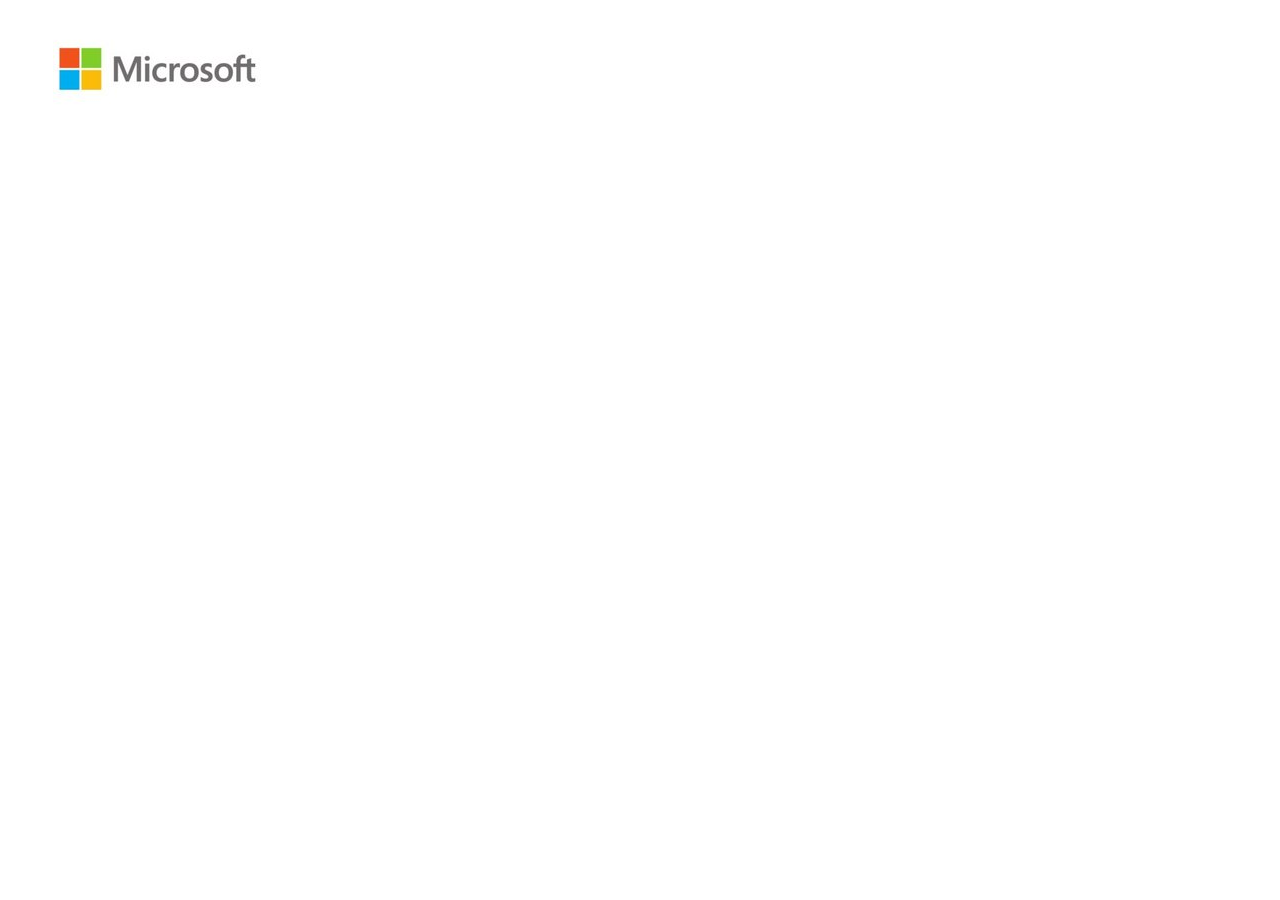
<file: Misc/sponsors/index.html>
<!DOCTYPE html PUBLIC "-//W3C//DTD XHTML 1.0 Transitional//EN" "http://www.w3.org/TR/xhtml1/DTD/xhtml1-transitional.dtd">
<html xmlns="http://www.w3.org/1999/xhtml">
<head>
<title>Felicity 2013 | Sponsors |||||</title>

<script type="text/javascript" src="js/jquery-1.3.1.min.js"></script>
<script type="text/javascript" src="js/jquery.scrollTo.js"></script>

<script>

$(document).ready(function() {

	//Speed of the slideshow
	var speed = 3000;
	
	//You have to specify width and height in #slider CSS properties
	//After that, the following script will set the width and height accordingly
	$('#mask-gallery, #gallery li').width($('#slider').width());	
	$('#gallery').width($('#slider').width() * $('#gallery li').length);
	$('#mask-gallery, #gallery li, #mask-excerpt, #excerpt li').height($('#slider').height());
	
	//Assign a timer, so it will run periodically
	var run = setInterval('newsscoller(0)', speed);	
	
	$('#gallery li:first, #excerpt li:first').addClass('selected');

	
	//Mouse over, pause it, on mouse out, resume the slider show
	$('#slider').hover(
	
		function() {
			clearInterval(run);
		}, 
		function() {
			run = setInterval('newsscoller(0)', speed);	
		}
	); 	
	
});


function newsscoller(prev) {

	//Get the current selected item (with selected class), if none was found, get the first item
	var current_image = $('#gallery li.selected').length ? $('#gallery li.selected') : $('#gallery li:first');
	var current_excerpt = $('#excerpt li.selected').length ? $('#excerpt li.selected') : $('#excerpt li:first');

	//if prev is set to 1 (previous item)
	if (prev) {
		
		//Get previous sibling
		var next_image = (current_image.prev().length) ? current_image.prev() : $('#gallery li:last');
		var next_excerpt = (current_excerpt.prev().length) ? current_excerpt.prev() : $('#excerpt li:last');
	
	//if prev is set to 0 (next item)
	} else {
		
		//Get next sibling
		var next_image = (current_image.next().length) ? current_image.next() : $('#gallery li:first');
		var next_excerpt = (current_excerpt.next().length) ? current_excerpt.next() : $('#excerpt li:first');
	}

	//clear the selected class
	$('#excerpt li, #gallery li').removeClass('selected');
	
	//reassign the selected class to current items
	next_image.addClass('selected');
	next_excerpt.addClass('selected');

	//Scroll the items
	$('#mask-gallery').scrollTo(next_image, 800);		
	$('#mask-excerpt').scrollTo(next_excerpt, 800);					
	
}



</script>

<style>

#slider {

	/* You MUST specify the width and height */
	width:300px;
	height:186px;
	position:relative;	
	overflow:hidden;
}

#mask-gallery {
	
	overflow:hidden;	
}

#gallery {
	
	/* Clear the list style */
	list-style:none;
	margin:0;
	padding:0;
	
	z-index:0;
	
	/* width = total items multiply with #mask gallery width */
	width:900px;
	overflow:hidden;
}

	#gallery li {

		
		/* float left, so that the items are arrangged horizontally */
		float:left;
	}


#mask-excerpt {
	
	/* Set the position */
	position:absolute;	
	top:0;
	left:0;
	z-index:500;
	
	/* width should be lesser than #slider width */
	width:100px;
	overflow:hidden;	
	

}
	
#excerpt {
	/* Opacity setting for different browsers */
	filter:alpha(opacity=60);
	-moz-opacity:0.6;  
	-khtml-opacity: 0.6;
	opacity: 0.6;  
	
	/* Clear the list style */
	list-style:none;
	margin:0;
	padding:0;
	
	/* Set the position */
	z-index:10;
	position:absolute;
	top:0;
	left:0;
	
	/* Set the style */
	width:100px;
	background-color:#000;
	overflow:hidden;
	font-family:arial;
	font-size:10px;
	color:#fff;	
}

	#excerpt li {
		padding:5px;
	}
	


.clear {
	clear:both;	
}


</style>
</head>

<body style="background-color:white" >
<div id="debug"></div>

<div id="slider">

	<div id="mask-gallery">
<center>
	<ul id="gallery">
Array<li><img src='images/a_ms.jpg' width='210' height='130' alt='a_ms.jpg' /></li><li><img src='images/b_qualcomm.jpg' width='210' height='130' alt='b_qualcomm.jpg' /></li><li><img src='images/c_sbh.jpg' width='210' height='130' alt='c_sbh.jpg' /></li><li><img src='images/d_ivrcl.jpg' width='210' height='130' alt='d_ivrcl.jpg' /></li><li><img src='images/e_active.jpg' width='210' height='130' alt='e_active.jpg' /></li><li><img src='images/f_progress.jpg' width='210' height='130' alt='f_progress.jpg' /></li><li><img src='images/g_capitaliq.jpg' width='210' height='130' alt='g_capitaliq.jpg' /></li><li><img src='images/h_ibm.jpg' width='210' height='130' alt='h_ibm.jpg' /></li><li><img src='images/i_aditya.jpg' width='210' height='130' alt='i_aditya.jpg' /></li><li><img src='images/j_quicksilver.jpg' width='210' height='130' alt='j_quicksilver.jpg' /></li><li><img src='images/k_countryoven.jpg' width='210' height='130' alt='k_countryoven.jpg' /></li><li><img src='images/l_hazzel.jpg' width='210' height='130' alt='l_hazzel.jpg' /></li><li><img src='images/m_mad.jpg' width='210' height='130' alt='m_mad.jpg' /></li><li><img src='images/n_freecharge.jpg' width='210' height='130' alt='n_freecharge.jpg' /></li><li><img src='images/p_ennadu.jpg' width='210' height='130' alt='p_ennadu.jpg' /></li><li><img src='images/q_ETV.jpg' width='210' height='130' alt='q_ETV.jpg' /></li><li><img src='images/r_estyle.jpg' width='210' height='130' alt='r_estyle.jpg' /></li><li><img src='images/s_jam.jpg' width='210' height='130' alt='s_jam.jpg' /></li><li><img src='images/t_tagmuse.jpg' width='210' height='130' alt='t_tagmuse.jpg' /></li><li><img src='images/u_ghac.jpg' width='210' height='130' alt='u_ghac.jpg' /></li><li><img src='images/v_servo.jpg' width='210' height='130' alt='v_servo.jpg' /></li><li><img src='images/w_ab.jpg' width='210' height='130' alt='w_ab.jpg' /></li><!--
<li style="width: 300px; height: 186px;" class="">
	<img src="images/1_ms.jpg" width="210" height="130" alt="3_sbh.jpg">
</li>
<li style="width: 300px; height: 186px;" class="">
	<img src="images/2_qualcomm.jpg" width="210" height="130" alt="2_qualcomm.jpg">
</li>
<li style="width: 300px; height: 186px;" class="">
	<img src="images/3_sbh.jpg" width="210" height="130" alt="3_sbh.jpg">
</li>
<li style="width: 300px; height: 186px;" class="">
	<img src="images/4_ivrcl.jpg" width="210" height="130" alt="4_ivrcl.jpg">
</li>
<li style="width: 300px; height: 186px;" class="">
	<img src="images/6_progress.jpg" width="210" height="130" alt="6_progress.jpg">
</li>
<li style="width: 300px; height: 186px;" class="">
	<img src="images/7_capitaliq.jpg" width="210" height="130" alt="7_capitaliq.jpg">
</li>
<li style="width: 300px; height: 186px;" class="">
	<img src="images/8_aditya.jpg" width="210" height="130" alt="8_aditya.jpg">
</li>
<li style="width: 300px; height: 186px;" class="">
	<img src="images/9_quicksilver.jpg" width="210" height="130" alt="9_quicksilver.jpg">
</li>
<li style="width: 300px; height: 186px;" class="">
	<img src="images/9a_mad.png" width="210" height="130" alt="9a_mad.png">
</li>
<li style="width: 300px; height: 186px;" class="selected">
	<img src="images/9b_estyle.jpg" width="210" height="130" alt="9b_estyle.jpg">
</li>
<li style="width: 300px; height: 186px;" class="selected">
	<img src="images/hazzel.jpg" width="210" height="130" alt="hazzel.jpg">
</li>

-->


<!--

		<li><img src="images/ms.png" width="300" height="186" alt=""/></li>
		<li><img src="images/pier2.jpg" width="300" height="186" alt=""/></li>
		<li><img src="images/pier3.jpg" width="300" height="186" alt=""/></li>
-->
	</ul>
</center>
	</div>
	<!--
	<div id="mask-excerpt">
	<ul id="excerpt">
		<li>Cras dictum. Maecenas ut turpis. In vitae erat ac orci dignissim eleifend.</li>
		<li>Pellentesque habitant morbi tristique senectus et netus et malesuada fames ac turpis egestas.</li>
		<li>Nunc quis justo. Sed vel ipsum in purus tincidunt pharetra.</li>
	</ul>
	</div>-->

</div>


<div class="clear"></div>


</body>
</html>
</file>
<file: main/style/fb_style.css>
/* ------------------------------------------
CSS3 FACEBOOK-STYLE BUTTONS (Nicolas Gallagher)
Licensed under Unlicense
http://github.com/necolas/css3-facebook-buttons
------------------------------------------ */


/* ------------------------------------------------------------------------------------------------------------- BUTTON */

.uibutton { 
    position: relative; 
    z-index: 1;
    overflow: visible; 
    display: inline-block; 
    padding: 0.3em 0.6em 0.375em; 
    border: 1px solid #999; 
    border-bottom-color: #888;
    margin: 0;
    text-decoration: none; 
    text-align: center;
    font: bold 11px/normal 'lucida grande', tahoma, verdana, arial, sans-serif; 
    white-space: nowrap; 
    cursor: pointer; 
    /* outline: none; */
    color: #333; 
    background-color: #eee;
    background-image: -webkit-gradient(linear, 0 0, 0 100%, from(#f5f6f6), to(#e4e4e3));
    background-image: -moz-linear-gradient(#f5f6f6, #e4e4e3);
    background-image: -o-linear-gradient(#f5f6f6, #e4e4e3);
    background-image: linear-gradient(#f5f6f6, #e4e4e3);
    filter: progid:DXImageTransform.Microsoft.gradient(startColorStr='#f5f6f6', EndColorStr='#e4e4e3'); /* for IE 6 - 9 */
    -webkit-box-shadow: 0 1px 0 rgba(0, 0, 0, 0.1), inset 0 1px 0 #fff;
    -moz-box-shadow: 0 1px 0 rgba(0, 0, 0, 0.1), inset 0 1px 0 #fff;
    box-shadow: 0 1px 0 rgba(0, 0, 0, 0.1), inset 0 1px 0 #fff;
    /* IE hacks */
    zoom: 1; 
    *display: inline; 
}

.uibutton:hover,
.uibutton:focus,
.uibutton:active {
    border-color: #777 #777 #666;
}

.uibutton:active {
    border-color: #aaa;
    background: #ddd;
    filter: none;
    -webkit-box-shadow: none;
    -moz-box-shadow: none;
    box-shadow: none;
}

/* overrides extra padding on button elements in Firefox */
.uibutton::-moz-focus-inner {
    padding: 0;
    border: 0;
}

/* ............................................................................................................. Icons */

.uibutton.icon:before {
    content: "";
    position: relative; 
    top: 1px; 
    float:left;
    width: 10px; 
    height: 12px; 
    margin: 0 0.5em 0 0; 
    background: url(/13/main/style/fb-icons.png) 99px 99px no-repeat;
}

.uibutton.edit:before  { background-position: 0 0; }
.uibutton.add:before  { background-position: -10px 0; }
.uibutton.secure:before  { background-position: -20px 0; }
.uibutton.prev:before  { background-position: -30px 0; }
.uibutton.next:before  { float:right; margin: 0 -0.25em 0 0.5em; background-position: -40px 0; }

/* ------------------------------------------------------------------------------------------------------------- BUTTON EXTENSIONS */

/* ............................................................................................................. Large */

.uibutton.large {
    font-size: 13px;
}

/* ............................................................................................................. Submit, etc */

.uibutton.confirm {
    border-color: #29447e #29447e #1a356e;
    color: #fff;
    background-color: #5B74A8;
    background-image: -webkit-gradient(linear, 0 0, 0 100%, from(#637bad), to(#5872a7));
    background-image: -moz-linear-gradient(#637bad, #5872a7);
    background-image: -o-linear-gradient(#637bad, #5872a7);
    background-image: linear-gradient(#637bad, #5872a7);
    filter: progid:DXImageTransform.Microsoft.gradient(startColorStr='#637bad', EndColorStr='#5872a7'); /* for IE 6 - 9 */
    -webkit-box-shadow: 0 1px 0 rgba(0, 0, 0, 0.1), inset 0 1px 0 #8a9cc2;
    -moz-box-shadow: 0 1px 0 rgba(0, 0, 0, 0.1), inset 0 1px 0 #8a9cc2;
    box-shadow: 0 1px 0 rgba(0, 0, 0, 0.1), inset 0 1px 0 #8a9cc2;
}

.uibutton.confirm:active {
    border-color: #29447E;
    background: #4F6AA3;
    filter: none;
    -webkit-box-shadow: none;
    -moz-box-shadow: none;
    box-shadow: none;
}

/* ............................................................................................................. Special */

.uibutton.special {
    border-color: #3b6e22 #3b6e22 #2c5115;
    color: #fff;
    background-color: #69a74e;
    background-image: -webkit-gradient(linear, 0 0, 0 100%, from(#75ae5c), to(#67a54b));
    background-image: -moz-linear-gradient(#75ae5c, #67a54b);
    background-image: -o-linear-gradient(#75ae5c, #67a54b);
    background-image: linear-gradient(#75ae5c, #67a54b);
    filter: progid:DXImageTransform.Microsoft.gradient(startColorStr='#75ae5c', EndColorStr='#67a54b'); /* for IE 6 - 9 */
    -webkit-box-shadow: 0 1px 0 rgba(0, 0, 0, 0.1), inset 0 1px 0 #98c286;
    -moz-box-shadow: 0 1px 0 rgba(0, 0, 0, 0.1), inset 0 1px 0 #98c286;
    box-shadow: 0 1px 0 rgba(0, 0, 0, 0.1), inset 0 1px 0 #98c286;
}

.uibutton.special:active {
    border-color: #3b6e22;
    background: #609946;
    filter: none;
    -webkit-box-shadow: none;
    -moz-box-shadow: none;
    box-shadow: none;
}

/* ............................................................................................................. Disable */

.uibutton.disable {
    z-index: 0;
    border-color: #c8c8c8;
    color: #b8b8b8;
    background: #f2f2f2;
    cursor: default;
    -webkit-box-shadow: none;
    -moz-box-shadow: none;
    box-shadow: none;
}

.uibutton.confirm.disable {
    color: #fff;
    border-color: #94a2bf;
    background: #adbad4;
}

.uibutton.special.disable {
    color: #fff;
    border-color: #9db791;
    background: #b4d3a7;
}

.uibutton.disable.icon:before,
.uibutton.disable.icon:after {
    opacity: 0.5;
}

/* ------------------------------------------------------------------------------------------------------------- BUTTON GROUPS */

.uibutton-group {
    display: inline-block;
    list-style: none;
    padding: 0;
    margin: 0;
    /* IE hacks */
    zoom: 1; 
    *display: inline; 
}

.uibutton + .uibutton,
.uibutton + .uibutton-group,
.uibutton-group + .uibutton,
.uibutton-group + .uibutton-group {
    margin-left: 3px;
}

.uibutton-group li {
    float: left;
    padding: 0;
    margin: 0;
}

.uibutton-group .uibutton {
    float: left;
    margin-left: -1px; 
}

.uibutton-group .uibutton:hover,
.uibutton-group .uibutton:focus,
.uibutton-group .uibutton:active {
    z-index:2;
}

.uibutton-group > .uibutton:first-child,
.uibutton-group li:first-child .uibutton { 
    margin-left: 0; 
}

/* ------------------------------------------------------------------------------------------------------------- BUTTON CONTAINER */
/* For mixing buttons and button groups, e.g., in a navigation bar */

.uibutton-toolbar {
    padding: 6px;
    border-top: 1px solid #ccc;
    background: #f2f2f2;
}

.uibutton-toolbar .uibutton,
.uibutton-toolbar .uibutton-group {
    vertical-align: bottom;
}
</file>
<file: main/style/style.css>
/* http://meyerweb.com/eric/tools/css/reset/ 
   v2.0 | 20110126
   License: none (public domain)
*/

html, body, div, span, applet, object, iframe,
h1, h2, h3, h4, h5, h6, p, blockquote, pre,
a, abbr, acronym, address, big, cite, code,
del, dfn, img, ins, kbd, q, s, samp,
small, strike, sub, sup, tt, var,
b, u, i, center,
dl, dt, dd, ol, ul, li,
fieldset, form, label, legend,
table, caption, tbody, tfoot, thead, tr, th, td,
article, aside, canvas, details, embed, 
figure, figcaption, footer, header, hgroup, 
menu, nav, output, ruby, section, summary,
time, mark, audio, video {
	margin: 0;
	padding: 0;
	border: 0;
	font-size: 100%;
	font: inherit;
	vertical-align: baseline;
}
/* HTML5 display-role reset for older browsers */
article, aside, details, figcaption, figure, 
footer, header, hgroup, menu, nav, section {
	display: block;
}
body {
	line-height: 1;
}
ol, ul {
	list-style: none;
}
blockquote, q {
	quotes: none;
}
blockquote:before, blockquote:after,
q:before, q:after {
	content: '';
	content: none;
}
table {
	border-collapse: collapse;
	border-spacing: 0;
}

/* For modern browsers */
.cf:before,
.cf:after {
    content:"";
    display:table;
}

.cf:after {
    clear:both;
}

/* For IE 6/7 (trigger hasLayout) */
.cf {
    zoom:1;
}

 
 html 
 {	
	overflow-y: auto;
	overflow-x: auto;
 }
 
 html.scrolling
 {
 	height: 9999px; /* scrolling bug fix */
 }

 
 /*
 * Bebas font from http://flat-it.com/
 */
 
@font-face {
    font-family: 'Bebas';
    src: url('fonts/BEBAS___-webfont.eot');
    src: url('fonts/BEBAS___-webfont.eot%3F') format('embedded-opentype'),
         url('fonts/BEBAS___-webfont.woff') format('woff'),
         url('fonts/BEBAS___-webfont.ttf') format('truetype'),
         url('fonts/BEBAS___-webfont.svg') format('svg');
    font-weight: normal;
    font-style: normal;

}

body
{

	background: url('images/ribbons4.png') top left no-repeat, url('images/ribbonsbottom.png') bottom right no-repeat fixed, url('images/bgdark.png') repeat-x #111; 

        background-color:#111;
	/* background: url('images/splat02.png') top right no-repeat #111; */
	/* background: url('images/diamond.png'); */
	/* background: url('images/bubbles.png'); */
	/* background: url('images/crosses.png'); */
	/* background: url('images/squares.png') bottom right no-repeat #111 fixed; */
	color: #fff;
	font-family: 'Trebuchet MS', arial, sans-serif;
	font-size: 14px;
}

.no-multiplebgs body
{
	/*background: #aaa  url('images/ribbons4.png') top left no-repeat;*/ /* remove this if not using ribbons background */
}


h1, h2, h3, h4, h5
{
	font-family: 'Bebas', arial, sans-serif;
	margin-bottom: 21px;
}

h1
{
	font-size: 40px;
	line-height: 63px;
}
h2
{
	font-size: 30px;
	line-height: 42px;
}
h3, li.spons
{
	font-size: 24px;
	line-height: 42px;
}
h4
{
	font-size: 18px;
	line-height: 21px;
}

p
{
	font-size: 14px;
	line-height: 21px;
	margin-bottom: 21px;
}

small
{
	font-size: 12px;
}

ul, ol
{
	margin-bottom: 21px;
	line-height: 21px;
}

ul li, ol li
{
	margin-bottom: 21px;
}

ul li, ol li
{
	margin-left: -5px;
	padding-left: 20px;
}

ol.number
{
	list-style: decimal;
	font-family: 'Bebas', sans-serif;
}

ol.number li span
{
	font-family: 'Trebuchet MS', arial, sans-serif;
}

ul.bullet
{
	list-style: disc;
}

ul.bullet li, ol.number li
{
	margin-left: 15px;
	padding-left: 0;
}

ul.tick li
{
	background: url('images/tick.png') no-repeat;
}
ul.cross li
{
	background: url('images/cross.png') no-repeat;
}
ul.education li
{
	background: url('images/education.png') no-repeat;
}
ul.employment li
{
	background: url('images/employment.png') no-repeat;
}

p.tagline
{
	font-size: 20px;
	line-height: 30px;
	color: #ccc;
	margin-top: -20px;
	margin-bottom: 31px;
}

.backgroundNumber
{
	position: absolute;
	top: 10px;
	left: 0;
	right: 0;
}

.bottomSection
{
	margin-bottom: 42px;
}

.backgroundNumber h1
{
	color: #555;
	margin: 0;
	opacity: 0.4;
	font-size:  140px;
	text-align: center;

}

span.dark{

	color: #888;

}

.center {

	text-align: center;
}





.oneWide { width: 181px;}

.oneHigh { height: 181px;}

.twoWide { width: 374px;}

.twoHigh { height: 374px;}

.threeWide { width: 567px;}

.threeHigh { height: 567px;}

.fourWide { width: 760px;}

.fourHigh { height: 760px;}

.unit
{
	padding: 6px;
	float: left;
	border-radius: 20px;
}

.unit img
{
	border-radius: 20px;
}

.info .content img
{
	border-radius: 0;
}

.item
{
	cursor: pointer;
}
.item.open
{
	cursor: auto;
	height: auto;
	
}

.item .content
{
	display: none;
}
.item.open .content
{
	display: block;
	
}
.item.open .backdrop
{
	display: none;
}
.item .backdrop
{
	position: absolute;
	z-index: 3;
}
.item.loading
{
	cursor: progress;
}
.item.loading .backdrop
{
	opacity: 0.5;
	-webkit-transition: opacity 0.4s; 
	   -moz-transition: opacity 0.4s;
	     -o-transition: opacity 0.4s; 
	    -ms-transition: opacity 0.4s;
	        transition: opacity 0.4s; 
}
.item.open.video .content
{
	background: #000;
}

@-webkit-keyframes rotation {
    0%   { -webkit-transform: rotate(0deg); }
    100% { -webkit-transform: rotate(360deg); }
}
@-moz-keyframes rotation {
    0%   { -moz-transform: rotate(0deg); }
    100% { -moz-transform: rotate(360deg); }
}
@-ms-keyframes rotation {
    0%   { -ms-transform: rotate(0deg); }
    100% { -ms-transform: rotate(360deg); }
}
@keyframes rotation {
    0%   { -ms-transform: rotate(0deg); }
    100% { -ms-transform: rotate(360deg); }
}
.item .loader
{
	position: absolute;
	width: 32px;
	height: 32px;
	left: 50%;
	top: 50%;
	margin-left: -16px;
	margin-top: -16px;
	z-index: 5;
	background: url('images/spin.png') center center no-repeat;
	
	-webkit-animation: rotation 2s linear infinite;
	   -moz-animation: rotation 2s linear infinite;
	     -o-animation: rotation 2s linear infinite;
	    -ms-animation: rotation 2s linear infinite;
	        animation: rotation 2s linear infinite;
}


/* Ribbon styles */

.item .ribbonHead, 
.item .ribbonTag
{
    display: inline-block;
	zoom:1; *display: inline; /* IE7 fix for inline-block. IE6 is dead to me */
    position: absolute;
	
}
.item .ribbonHead h4, 
.item .ribbonTag h5
{
	background: #1B91E0;
	display: inline-block;
		zoom:1; *display: inline; /* IE7 fix for inline-block. IE6 is dead to me */
	position: relative;
	z-index: 4;
	box-shadow: 0px 1px rgba(0,0,0,0.4);
}
.item .ribbonBack
{
	width: 10px; 
	position: absolute;	
	z-index: -1;
}
.item .ribbonBack:before, 
.item .ribbonBack:after
{
	content: "";
	display: block;
    width: 0;
    height: 0;
    position: absolute;
	border-width: 6px;
	border-style: solid;
}

.item .ribbonHead 
{
    top: 15px;
	left: 0;
}
.item .ribbonHead h4
{
	left: -103%;
    padding: 14px;
	padding-right: 18px;
	font-family: "Bebas", arial, sans-serif;
	font-size: 22px;
	margin-bottom: 0;
	border-radius: 0 25px 25px 0;
}
.item:hover .ribbonHead h4,
.item.loading .ribbonHead h4,
.item.video.hovered .ribbonHead h4
{
	left: 0;
}
.item .ribbonHead .ribbonBack
{
    top: 12px;
    bottom: -6px;
    left: 6px;
}
.item:hover .ribbonHead .ribbonBack,
.item.loading .ribbonHead .ribbonBack ,
.item.video.hovered .ribbonHead .ribbonBack
{
    top: 6px;
    bottom: 0px;
    left: 0;
}
.item .ribbonHead .ribbonBack:after
{
	border-right-color: transparent;
	border-bottom-color: transparent;
	border-left-color: transparent;
    top: 100%;
}
.item .ribbonHead .ribbonBack:before
{
	border-top-color: transparent;
    border-right-color: transparent;
	border-bottom-color: transparent;
    top: -6px;
}


.item .ribbonTag 
{
    bottom: 15px;
	right: 0;
}
.item .ribbonTag h5
{
	font-family: 'Trebuchet MS', arial, sans-serif;
	right: -101%;
	text-align: right;
	font-size: 12px;
    padding: 10px; 
	padding-left: 12px;
	margin: 0;
	border-radius: 16px 0 0 16px;
}
.item:hover .ribbonTag h5,
.item.loading .ribbonTag h5,
.item.video.hovered .ribbonTag h5
{
	right: 0;
}
.item .ribbonTag .ribbonBack
{
    top: -6px;
	right: 6px;
    bottom: 12px;
    background: #1A71AB;
	
	
}
.item:hover .ribbonTag .ribbonBack,
.item.loading .ribbonTag .ribbonBack,
.item.video.hovered .ribbonTag .ribbonBack
{
    top: 0;
	right: 0;
    bottom: 6px;
	

}

.item .ribbonTag .ribbonBack:before
{
	border-top-color: transparent;
    border-right-color: transparent;
	border-left-color: transparent;
    top: -12px;
	right: 0;
}

.item  .ribbonTag .ribbonBack:after
{
	border-top-color: transparent;
	border-bottom-color: transparent;
	border-left-color: transparent;
    bottom: -6px;
	right: 0;
}
.item .ribbonCaption
{
	display:none ;
}

.item .ribbonCaption h5
{
	text-align: left;
	font-size: 14px;
	line-height: 21px;
	padding: 10px;
}
.item .ribbonCaption h5.includesLink
{
	padding-right: 62px; 
}
.item.video .ribbonCaption
{
	width:100%;
}
.item.video .ribbonCaption h5
{
	display: block;
}
.item.video .ribbonCaption.ribbonBack
{
	width: 10px;
}
/*
 * jQuery UI Slider 1.8.18
 *
 * Copyright 2011, AUTHORS.txt (http://jqueryui.com/about)
 * Dual licensed under the MIT or GPL Version 2 licenses.
 * http://jquery.org/license
 *
 * http://docs.jquery.com/UI/Slider#theming
 */
 .seek
 {
	margin-left: 18px;
 }
 .playpause
 {
	height: 12px;
	width: 12px;
	background: url('images/playpause.png');
	position: absolute;
	left: 10px;
	bottom: 8px;
	opacity: 0.7;
    filter: alpha(opacity=70);
	cursor: pointer;
 }
 .playpause.playing
 {
	background-position: 0 12px;
 }
 .playpause:hover
 {
	opacity: 1;
    filter: alpha(opacity=100);
 }
 
 
.ui-slider { position: relative; text-align: left; background: url('images/whitetransparent.png'); margin-top: 16px; cursor: pointer;}
.ui-slider .ui-slider-handle { position: absolute; z-index: 2; width: 4px; height: 8px; background: #aaa; cursor: pointer; outline: none; }
.ui-slider .ui-slider-range { position: absolute; z-index: 1; height: 5px; background: #eee; display: block; border: 0; background-position: 0 0; }

.ui-slider-horizontal { height: 8px; }
.ui-slider-horizontal .ui-slider-handle { top: 0; margin-left: 0; }
.ui-slider-horizontal .ui-slider-range { top: 0; height: 100%; }
.ui-slider-horizontal .ui-slider-range-min { left: 0; }
.ui-slider-horizontal .ui-slider-range-max { right: 0; }

.item.open .ribbonTag
{
	display:none;
}
.item.open .ribbonCaption
{
	display:inline-block;
		zoom:1; *display: inline; /* IE7 fix for inline-block. IE6 is dead to me */
}
.item.open .ribbonCaption a.projectLink
{
	width: 42px;
	height: 42px;
	position: absolute;
	top:50%;
	margin-top: -21px;
	right: 10px;
	background: url('images/link.png') center bottom no-repeat;
	opacity: 0.7;
    filter: alpha(opacity=70);
} 
.item.open .ribbonCaption a.projectLink:hover
{
	opacity: 1;
    filter: alpha(opacity=100);
}



/* Ribbon transitions */
.item .ribbonHead h4, 
.item:hover .ribbonHead h4,
.item .ribbonTag h5,
.item :hover .ribbonTag h5,
.item .ribbonBack,
.item:hover .ribbonBack
{
  -webkit-transition-property: left, top;
     -moz-transition-property: left, top;
      -ms-transition-property: left, top;
       -o-transition-property: left, top;
          transition-property: left, top;
}

.item .ribbonHead h4, 
.item:hover .ribbonHead h4,
.item .ribbonTag h5,
.item :hover .ribbonTag h5
{
	-webkit-transition: all 0.3s;
	   -moz-transition: all 0.3s;
	     -o-transition: all 0.3s;
	    -ms-transition: all 0.3s;
	        transition: all 0.3s;
}
.item .ribbonBack,
.item:hover .ribbonBack
{
	-webkit-transition: all 0.2s;
	   -moz-transition: all 0.3s;
         -o-transition: all 0.3s;
	    -ms-transition: all 0.3s;
	        transition: all 0.3s;
}
.item .ribbonBack
{
	-webkit-transition-delay: 0.3s;
	-moz-transition-delay: 0.3s;
	-o-transition-delay: 0.3s;
	-ie-transition-delay: 0.3s;
	transition-delay: 0.3s;
}

.item:hover .ribbonHead h4,
.item:hover .ribbonTag h5
{
	-webkit-transition-delay: 0.2s;
	-moz-transition-delay: 0.2s;
	-o-transition-delay: 0.2s;
	-ie-transition-delay: 0.2s;
	transition-delay: 0.2s;
}


/* ---- */


.item
{
	position: relative;
	overflow: hidden;
}


#container
{
	width: 965px;
	margin: 0 auto;
	
	position: relative;
	
	padding: 20px;
	padding-top: 0;
	padding-bottom: 60px;

}

#container:before
{
	content: "";
	display: block;
	background: url('images/blacktransparent.png');
	border: 2px solid #222;
	border-bottom: 12px solid #222;
	position: absolute;
	left: 0;
	top: 0;
	right: 0;
	bottom: 0;
	border-radius: 0 0 500px 500px;

}

#overlay
{
	position: fixed;
	left: 0;
	top: 0;
	right: 0;
	bottom: 0;
	background: #000;
	opacity: 0.95;
	z-index: 100;
	display: none;
	cursor: pointer;

}

#lightbulb
{
	position: absolute;
	width: 16px;
	height: 24px;
	display: none;
	background: url('images/lightbulb.png') no-repeat;
	z-index:200;
}


#logo
{
	position: absolute;
	left: 0;
	right: 0;
	top: 30px;
	height: 230px;
	background: url('images/bigfat3.png') center 0 no-repeat;
	z-index: 2;
}

#nav
{
	font-family: 'Trebuchet MS', arial, sans-serif;
	text-transform: uppercase;
	font-size: 0;
	height: 610px;
}


#nav ul.filter
{ 
	text-align: center;
	margin-top: -32px;
}


#nav ul.filter li
{	
	width: 18px;
	font-size: 18px;
	background: #ccc;
	padding: 10px;
	margin: 0 5px;
	display: inline-block;
		zoom:1; *display: inline; /* IE7 fix for inline-block. IE6 is dead to me */
	height: 525px;
	position: relative;
	z-index: 0;
	cursor: pointer;
	box-shadow: 2px 2px 2px rgba(0,0,0,0.4);
	-webkit-transition: all 0.3s;
	   -moz-transition: all 0.3s;
	     -o-transition: all 0.3s;
	    -ms-transition: all 0.3s;
	        transition: all 0.3s;
			
	border-radius: 0 0 19px 19px;
}


#nav ul.filter li:hover
{	
	margin-bottom: -25px;
	height: 525px;
	
}


#nav ul.filter li.selected
{
	margin-bottom: -75px;
	height: 575px;
	
}

#nav ul.filter li a
{
	color: #fff;
	text-decoration: none;
	display: block;
	position: absolute;
	z-index: 1;
	bottom: 0;
	
	-webkit-transform-origin: 0 0;
       -moz-transform-origin: 0 0;
        -ms-transform-origin: 0 0;
         -o-transform-origin: 0 0;
	               transform: 0 0;

    -webkit-transform: rotate(-90deg);
       -moz-transform: rotate(-90deg) ;
        -ms-transform: rotate(-90deg);
         -o-transform: rotate(-90deg);
	        transform: rotate(-90deg);

}

.no-csstransforms #nav ul.filter li a
{
	
	filter: progid:DXImageTransform.Microsoft.BasicImage(rotation=3);
	
}

.no-csstransforms #nav ul.filter li a span
{
	margin-bottom: 100%;
	display: block;
}
#social
{
	height: 25px;
	padding-top: 12px;
}



#social ul.social li
{
	background: url('images/socialspritelight.png') no-repeat;
	width: 25px;
	height: 25px;
	margin: 0;
	margin-left: 6px;
	padding: 0;
	float: right;
	cursor: pointer;
}
#social ul.social li a 
{
	display: block;
	width: 25px;
	height: 25px;
}

ul.social li#youtube{  background-position:-50px -0px; }
ul.social li#youtube:hover {  background-position:-75px -0px; }
ul.social li#facebook {  background-position:-25px -25px; }
ul.social li#facebook:hover {  background-position:-75px -25px; }
ul.social li#twitter {  background-position:-50px -50px;  }
ul.social li#twitter:hover {  background-position:-25px -50px; }
ul.social li#flickr { background-position:-75px -75px;   }
ul.social li#flickr:hover {  background-position:-75px -50px;  }
ul.social li#vimeo {  background-position:-25px -75px;  }
ul.social li#vimeo:hover {  background-position:-0px -25px; }
ul.social li#delicious {  background-position:-0px -0px;  }
ul.social li#delicious:hover {  background-position:-50px -25px;  }
ul.social li#deviantart {  background-position:-50px -75px;  }
ul.social li#deviantart:hover {  background-position:-25px -100px;  }
ul.social li#stumbleupon {  background-position:-25px -0px;  }
ul.social li#stumbleupon:hover {  background-position:-0px -75px;  }
ul.social li#soundcloud {  background-position:-0px -50px;  }
ul.social li#soundcloud:hover {  background-position:-0px -100px;  }

.item.open
{
	width: auto;
	height: auto;
}


.item.info
{
/*	background: #AC2B94;
*/
	padding: 0;
	margin: 6px;
	border-radius: 90px !important;
}

.item.open img
{
	cursor: pointer;
}

.item.open.info img
{
	cursor: auto;
}

.item.info.open
{
	background: none;
	border-top: 3px solid #AC2B94;
	border-bottom: 3px solid #AC2B94;
	padding-bottom: 10px;
	border-radius: 20px;
	background: url('images/blacktransparent.png');
	-webkit-transition: border-radius 0.4s;

} 


.item.nights.open
{
        background: none;
        border-top: 3px solid #AC2B94;
        border-bottom: 3px solid #AC2B94;
        padding-bottom: 10px;
        border-radius: 20px;
        background: url('images/blacktransparent.png');
        -webkit-transition: border-radius 0.4s;

} 


.item.illustration.open
{
        background: none;
        border-top: 3px solid #AC2B94;
        border-bottom: 3px solid #AC2B94;
        padding-bottom: 10px;
        border-radius: 20px;
        background: url('images/blacktransparent.png');
        -webkit-transition: border-radius 0.4s;

} 




.item.info h4.infoHeader
{
	font-size: 25px;
	z-index: 1;
	background: none;
	position: relative;
	text-align: center;
	line-height: 181px;
	-webkit-transition: font-size 0.4s; 
	   -moz-transition: font-size 0.4s;  
	     -o-transition: font-size 0.4s; 
	    -ms-transition: font-size 0.4s; 
	        transition: font-size 0.4s; 
	
}

.item.info:hover h4.infoHeader
{
	font-size: 30px;
		
}

.item.info.open h4.infoHeader
{
	color: #555;
	opacity: 0.4;
	font-size: 150px;
	line-height: 10px;
	z-index: -1;
}

.item.info.open .content .bottomRight
{
	display:inline-block;
		zoom:1; *display: inline; /* IE7 fix for inline-block. IE6 is dead to me */
	width: 161px;
	position: absolute;
	bottom: 0;
	right: 20px;
	padding: 0;
	text-align: right;
}


.item.info.open .content .column,
.item.info.open .content .column-two,
.item.info.open .content .column-three,
.item.info.open .content .column-four,
.item.info.open .content .column-five
{
	display:block;
	float: left;
	padding: 0 20px;
	margin-right: 12px;
	position: relative;
}
.item.info.open .content .column.last,
.item.info.open .content .column-two.last,
.item.info.open .content .column-three.last,
.item.info.open .content .column-four.last,
.item.info.open .content .column-five.last
{
	margin-left: 0;
	margin-right: 0;
}

.item.info.open .content .column.empty,
.item.info.open .content .column-two.empty,
.item.info.open .content .column-three.empty,
.item.info.open .content .column-four.empty,
.item.info.open .content .column-five.empty
{
	height: 1px;
}

.column.marginBottom, .column-two.marginBottom, .column-three.marginBottom, .column-four.marginBottom, .column-five.marginBottom
{
	margin-bottom: 21px;
}

.item.info.open .content .column
{
	width: 141px;
}
.item.info.open .content .column-two
{
	width: 334px;
}
.item.info.open .content .column-three
{
	width: 527px;
}
.item.info.open .content .column-four
{
	width: 720px;
}
.item.info.open .content .column-five
{
	width: 913px;
}


/** About CSS **/


.item.about
{
	background: #558e2f;
	padding: 0;
	margin: 6px;
	border-radius: 90px;
}

.item.open.about img
{
	cursor: auto;
}

.item.about.open
{
	background: none;
	border-top: 3px solid #AC2B94;
	border-bottom: 3px solid #AC2B94;
	padding-bottom: 10px;
	border-radius: 20px;
	background: url('images/blacktransparent.png');
	-webkit-transition: border-radius 0.4s;

} 
.item.about h4.infoHeader
{
	font-size: 25px;
	z-index: 1;
	background: none;
	position: relative;
	text-align: center;
	line-height: 181px;
	-webkit-transition: font-size 0.4s; 
	   -moz-transition: font-size 0.4s;  
	     -o-transition: font-size 0.4s; 
	    -ms-transition: font-size 0.4s; 
	        transition: font-size 0.4s; 
	
}

.item.about:hover h4.infoHeader
{
	font-size: 30px;
		
}

.item.about.open h4.infoHeader
{
	color: #555;
	opacity: 0.4;
	font-size: 150px;
	line-height: 10px;
	z-index: -1;
}

.item.about.open .content .bottomRight
{
	display:inline-block;
		zoom:1; *display: inline; /* IE7 fix for inline-block. IE6 is dead to me */
	width: 161px;
	position: absolute;
	bottom: 0;
	right: 20px;
	padding: 0;
	text-align: right;
}


.item.about.open .content .column,
.item.about.open .content .column-two,
.item.about.open .content .column-three,
.item.about.open .content .column-four,
.item.about.open .content .column-five
{
	display:block;
	float: left;
	padding: 0 20px;
	margin-right: 12px;
	position: relative;
}
.item.about.open .content .column.last,
.item.about.open .content .column-two.last,
.item.about.open .content .column-three.last,
.item.about.open .content .column-four.last,
.item.about.open .content .column-five.last
{
	margin-left: 0;
	margin-right: 0;
}

.item.about.open .content .column.empty,
.item.about.open .content .column-two.empty,
.item.about.open .content .column-three.empty,
.item.about.open .content .column-four.empty,
.item.about.open .content .column-five.empty
{
	height: 1px;
}

.column.marginBottom, .column-two.marginBottom, .column-three.marginBottom, .column-four.marginBottom, .column-five.marginBottom
{
	margin-bottom: 21px;
}

.item.about.open .content .column
{
	width: 141px;
}
.item.about.open .content .column-two
{
	width: 334px;
}
.item.about.open .content .column-three
{
	width: 527px;
}
.item.about.open .content .column-four
{
	width: 720px;
}
.item.about.open .content .column-five
{
	width: 913px;
}



/** About CSS end **/

/* all */
#nav ul li#all
{
	background: #fff;
}
#nav ul li#all a
{
	color: #111;
}

/* illustration */
#nav ul li#illustration
{
	background: #7b3bdc;
}
#nav ul li a#illustration:hover,
#nav ul li.selected a#illustration  
{ 
color: #7b3bdc;
}
.item.illustration .ribbonHead h4,
.item.illustration .ribbonTag h5
{ 
background: #7b3bdc;
}
.item.illustration .ribbonBack
{
	background: #4E248F;
}
.item.illustration .ribbonHead .ribbonBack:after
{
	border-top-color: #4E248F;
}
.item.illustration .ribbonHead .ribbonBack:before
{
	border-left-color: #4E248F;
}
.item.illustration  .ribbonTag .ribbonBack:after
{
	border-right-color: #4E248F;
}
.item.illustration  .ribbonTag .ribbonBack:before
{
	border-bottom-color: #4E248F;
}


/* photography */
#nav ul li#photography
{
	background: #C93E3E;
}

#nav ul li a#photography:hover,
#nav ul li.selected a#photography  
{ 
color: #C93E3E;
}
.item.photography .ribbonHead h4,
.item.photography .ribbonTag h5
{ 
background: #C93E3E;
}
.item.photography .ribbonBack
{
	background: #992E2E;
}
.item.photography .ribbonHead .ribbonBack:after
{
	border-top-color: #992E2E;
}
.item.photography .ribbonHead .ribbonBack:before
{
	border-left-color: #992E2E;
}
.item.photography  .ribbonTag .ribbonBack:after
{
	border-right-color: #992E2E;
}
.item.photography  .ribbonTag .ribbonBack:before
{
	border-bottom-color: #992E2E;
}


/* info */
#nav ul li#info
{
	background: #ac2b94;
}

#nav ul li a#info:hover,
#nav ul li.selected a#info 
{ 
color: #ac2b94;
}
.item.info  span,
.item.info  h4
{ 

}
.item.info .overlay,
.item.big .content
{
border-color: #ac2b94;
}

/* video */

#nav ul li#video
{
	background: #d71c62;
}

#nav ul li a#video:hover,
#nav ul li.selected a#video 
{ 
color: #d71c62;
}
.item.video .ribbonHead h4,
.item.video .ribbonTag h5
{ 
background: #d71c62;
}
.item.video .ribbonBack
{
	background: #a9154d;
}
.item.video .ribbonHead .ribbonBack:after
{
	border-top-color: #a9154d;
}
.item.video .ribbonHead .ribbonBack:before
{
	border-left-color: #a9154d;
}
.item.video  .ribbonTag .ribbonBack:after
{
	border-right-color: #a9154d;
}
.item.video  .ribbonTag .ribbonBack:before
{
	border-bottom-color: #a9154d;
}




ul#contactDetails li
{
	margin-bottom: 21px;
	text-align: center;
}

/**** Isotope filtering ****/

.isotope-item {
  z-index: 2;
 /*-webkit-transform-style: preserve-3d;  prevents flickering in Chrome/Safari */
}

.isotope-hidden.isotope-item {
  pointer-events: none;
  z-index: 1;
}
/**** Isotope CSS3 transitions ****/

.isotope,
.isotope .isotope-item {
  -webkit-transition-duration: 0.6s;
     -moz-transition-duration: 0.6s;
      -ms-transition-duration: 0.6s;
       -o-transition-duration: 0.6s;
          transition-duration: 0.6s;
}

.isotope {
  -webkit-transition-property: height, width;
     -moz-transition-property: height, width;
      -ms-transition-property: height, width;
       -o-transition-property: height, width;
          transition-property: height, width;
}

.isotope .isotope-item {
  -webkit-transition-property: top, left, opacity;
     -moz-transition-property: top, left, opacity;
      -ms-transition-property: top, left, opacity;
       -o-transition-property: top, left, opacity;
          transition-property: top, left, opacity;
}

/**** disabling Isotope CSS3 transitions ****/

.isotope.no-transition,
.isotope.no-transition .isotope-item,
.isotope .isotope-item.no-transition {
  -webkit-transition-duration: 0s;
     -moz-transition-duration: 0s;
      -ms-transition-duration: 0s;
       -o-transition-duration: 0s;
          transition-duration: 0s;
}

/* Specific module styles */

.open#features
{
	width: 567px; /* three wide */
}
.open#features #featuresIntro
{
	text-align: center;
}
.open#hello
{
	width: 567px;
	height: 155px; 
}
.open#who
{
	width: 567px;
}
/** CSS for open Threads **/
.open#thread, .open#thread1, .open#thread2, .open#thread3, .open#thread4, .open#thread5
{
	width: 567px;
}
/**CSS for open threads end**/
.open#contact
{
	width: 374px;
}
.open#back grounds
{
	width: 567px;
}
.open#felicity
{
	width: 567px;
}
.open#contact
{
	width: 567px;
}

.open#nights_inaugral
{
	width: 567px;
}
.open#nights_rock
{
	width: 567px;
}
.open#talk1
{
	width: 567px;
}
.open#talk1
{
	width: 567px;
}
.open#talk3
{
	width: 567px;
}

.open#typography
{
	width: 953px;
}





.lightsOff
{
	z-index:101;
}

.item.open.lightsOff img
{
	cursor: auto;
}


/* ====> CHATBOT <============*/
div.chatbot {
    position: relative;
    top : 3%;
    z-index:3;
    padding:10px;
    border-radius:10px 10px 10px 10px; 
}

/* Felicity Header */
img#felicity_logo {
    border-radius:10px;
    height:120px;
}

span#answer{
   padding:15px;
}

span#hide{
    cursor:pointer;
    background-color:gray;
    padding:2px;
    border-radius:4px;
}

p#answer_text{
   padding:5px;
   color:white;
   border-radius:5px;
}

input#question_box {
    opacity:0.8;
}
button {
    opacity: 0.8;
}


.hidden {
    visibility:hidden;
}

span.event_name{
    cursor:pointer;
    color:#00d8ff;
    border-bottom: dotted;
}

a {
    color:cyan;
}

img.sponsor {
float:left;
margin:10px;
}
h4.infoHeader {
    border-radius:90px !important;
    text-shadow:0.1em 0.1em #333;
}
</file>
